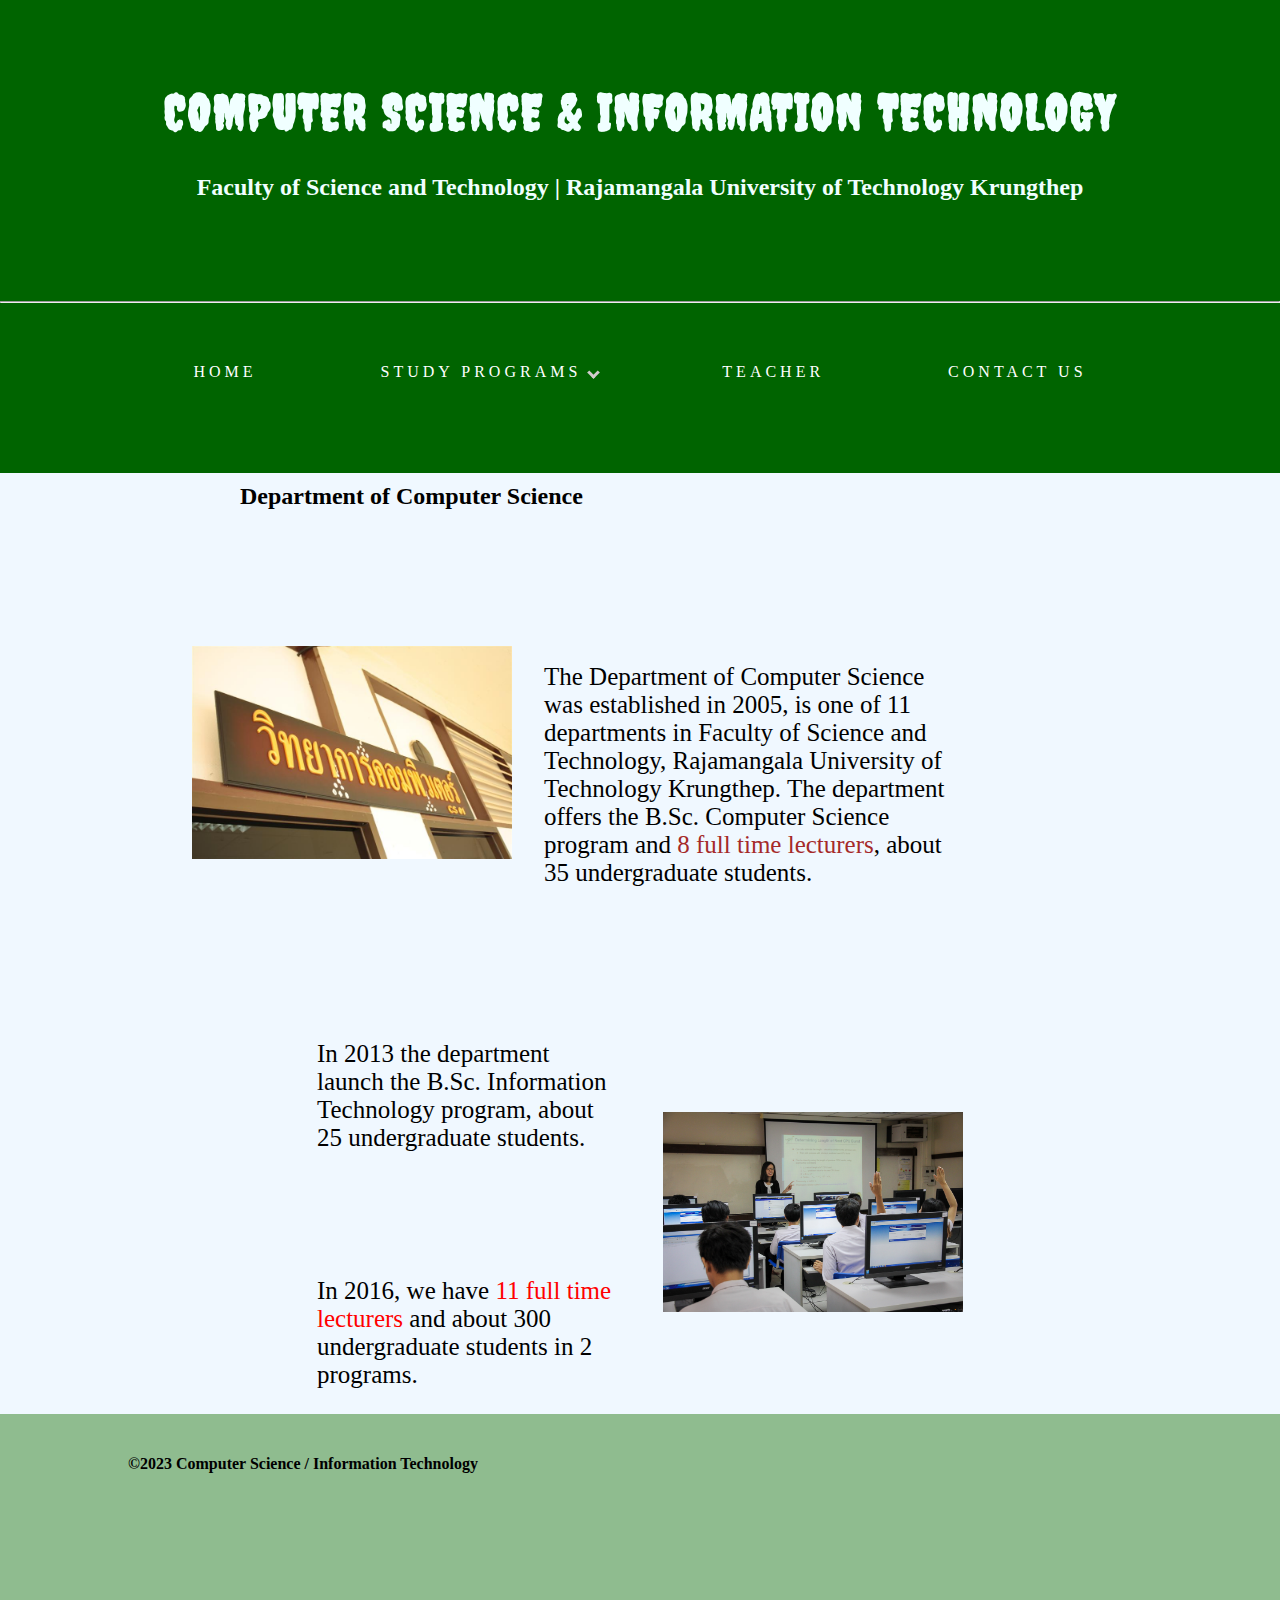
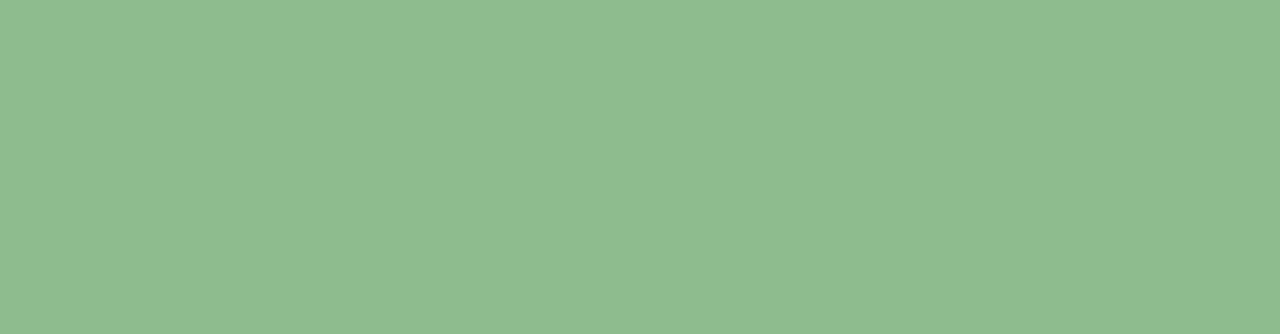
<file: Website project/index.html>
<!DOCTYPE html>
<html lang="en">
<head>
    <meta charset="UTF-8">
    <meta name="viewport" content="width=device-width, initial-scale=1.0">
    <link rel="stylesheet" href="styles.css">
    <title>My Website</title>

    <!-- Font -->
    <link rel="preconnect" href="https://fonts.googleapis.com">
    <link rel="preconnect" href="https://fonts.gstatic.com" crossorigin>
    <link href="https://fonts.googleapis.com/css2?family=Bungee+Spice&family=Creepster&display=swap" rel="stylesheet">
</head>
<body>
    <div id="mom">
   
    <section style="text-align: center; padding: 3em 0 4.5em 0; color: azure;" >
    <h1 style="font-family: 'Bungee Spice', cursive; font-family: 'Creepster', cursive; font-size: 50px; letter-spacing: 2px;">
        COMPUTER SCIENCE & INFORMATION TECHNOLOGY
    </h1>
    <H2>Faculty of Science and Technology | Rajamangala University of Technology Krungthep</H2>
    </section>
    <hr>
    <nav>
        <ul>
            <li> <a class="active" href="./index.html">HOME</a></li>
            <li> 
                <a>STUDY PROGRAMS <i class="arrow down"></i></a>
                <ul class="dropdown">
                    <li  style="color: aliceblue;"><a href="./cs64.html">COMPUTER SCIENCE</a></li>
                    <li  style="color: aliceblue;"><a href="./it.html">INFORMATION TEACHNOLOGY</a></li>
                </ul>
            </li>
            <li> <a href="./teacher.html">TEACHER</a></li>
            <li> <a href="./contact.html">CONTACT US</a></li>
        </ul>
    </nav>
    </hr>
        <div class ="sub">
            <section>
                <h3>Department of Computer Science</h3>
                <div> <img id="pic1" src="img/pic1.jpg"> </div>
                <div id="text">
                    <br>
                    The Department of Computer Science was established in 2005, 
                    is one of 11 departments in Faculty of Science and Technology,
                     Rajamangala University of Technology Krungthep. The department offers the B.Sc. 
                     Computer Science program and <span style="color: brown;">8 full time lecturers</span>, about 35 undergraduate students.
                    </div>
                <div id="text">
                    <img id="pic2" src="img/cs1.jpg">
                    <br>
                    In 2013 the department launch the B.Sc. Information Technology program, about 25 undergraduate students.
                </div>
                <div id="text">
                    In 2016, we have <span style="color: red;">11 full time lecturers</span> and about 300 undergraduate students in 2 programs.
                </div>
            </section>
           
        </div>
    </div>
    <footer>
        <section>
            <h4 style="padding-left: 10%;">©2023 Computer Science / Information Technology</h4>
        </section>
    </footer>
</body>
</html>
</file>
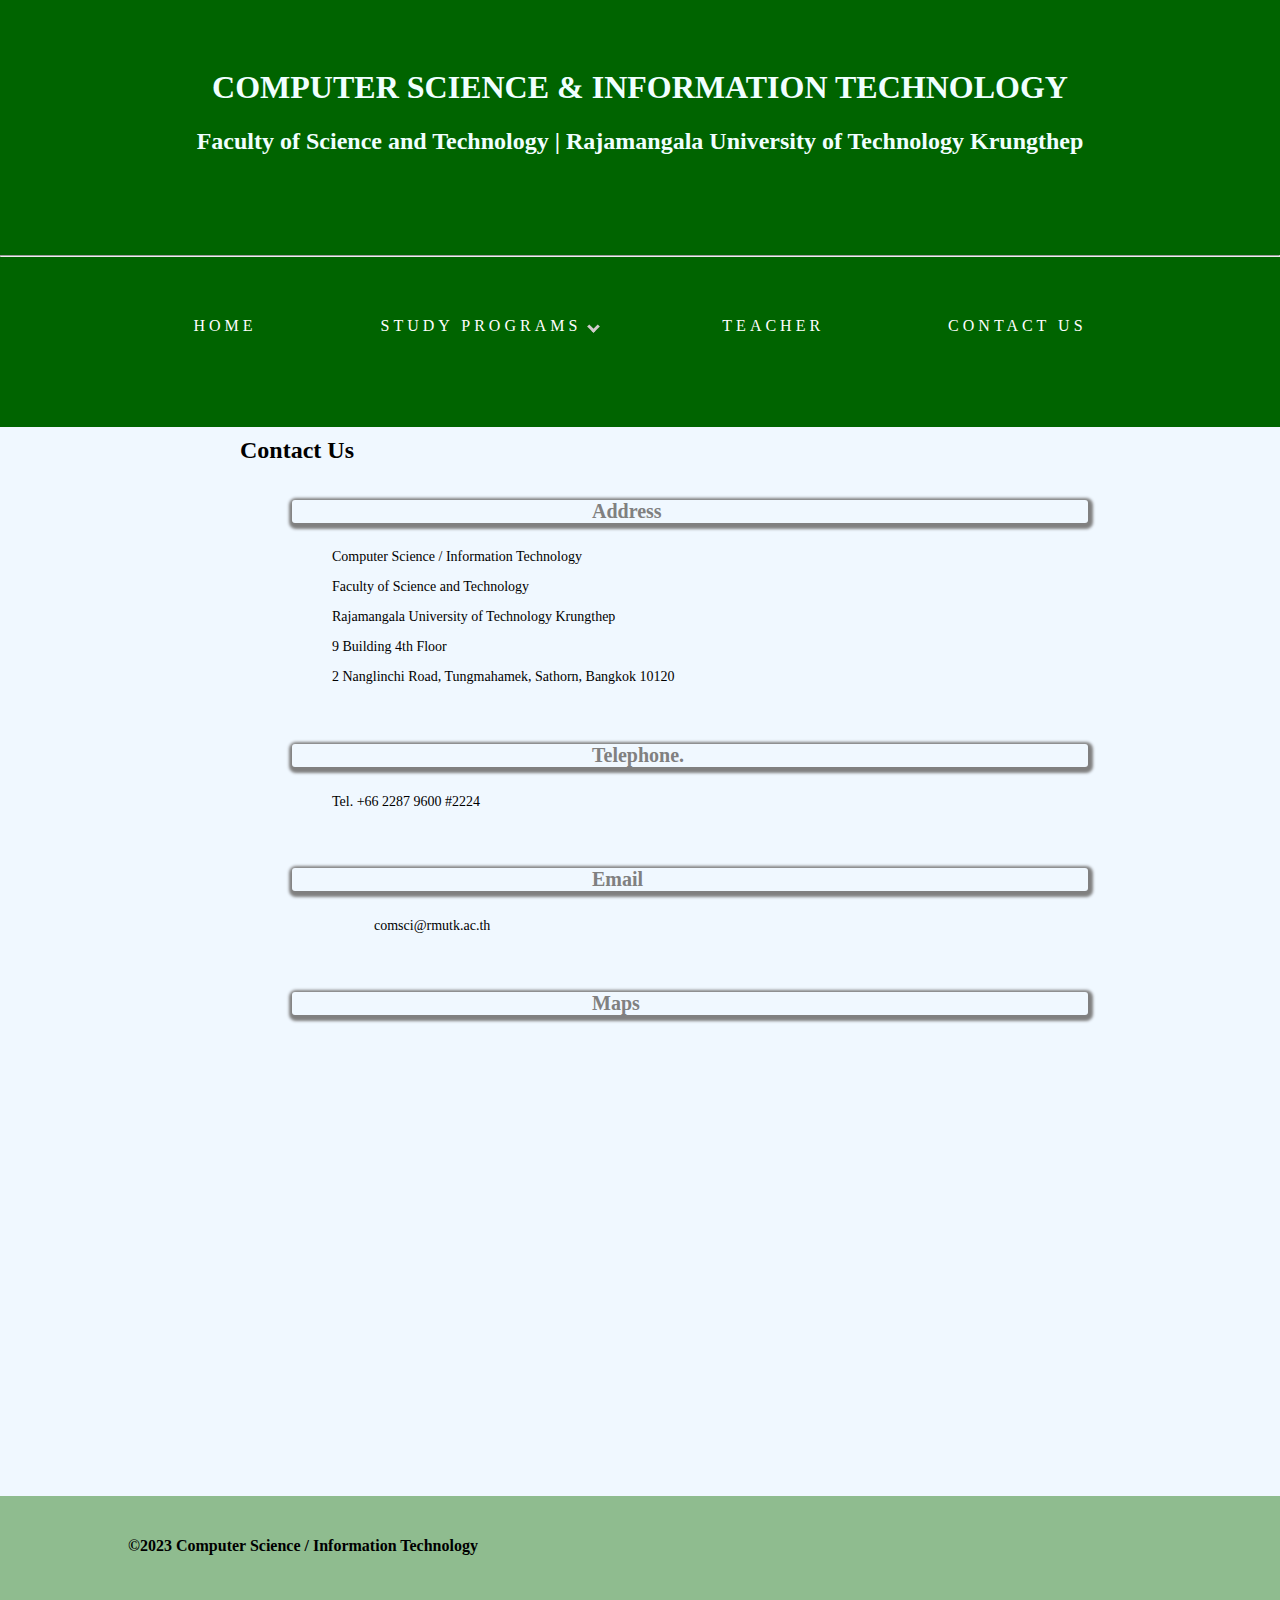
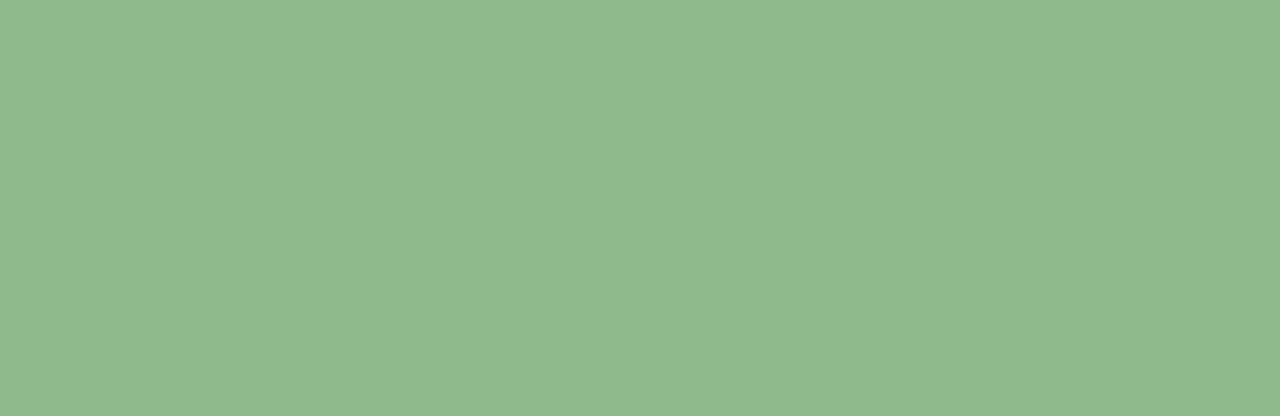
<file: Website project/contact.html>
<!DOCTYPE html>
<html lang="en">
<head>
    <meta charset="UTF-8">
    <meta name="viewport" content="width=device-width, initial-scale=1.0">
    <link rel="stylesheet" href="styles.css">
    <title>My Website</title>
</head>
<body>
    <div style="background-color: darkgreen;">
   
    <section style="text-align: center; padding: 3em 0 4.5em 0; color: azure;" >
    <h1>
        COMPUTER SCIENCE & INFORMATION TECHNOLOGY
    </h1>
    <H2>Faculty of Science and Technology | Rajamangala University of Technology Krungthep</H2>
    </section>
    <hr>
    <nav>
        <ul>
            <li> <a href="./index.html">HOME</a></li>
            <li> 
                <a>STUDY PROGRAMS <i class="arrow down"></i></a>
                <ul class="dropdown">
                    <li  style="color: aliceblue;"><a href="./cs.html">COMPUTER SCIENCE</a></li>
                    <li style="color: aliceblue;"><a href="./it.html">INFORMATION TEACHNOLOGY</a></li>
                </ul>
            </li>
            <li> <a href="./teacher.html">TEACHER</a></li>
            <li> <a href="./contact.html">CONTACT US</a></li>
        </ul>
    </nav>
    <div class="sub">
        <section>
            <h3>Contact Us</h3>
            <h4 class="season">Address</h4>
            <div class="con">
            <p>Computer Science / Information Technology</p>
            <p>Faculty of Science and Technology</p>
            <p>Rajamangala University of Technology Krungthep</p>
            <p>9 Building 4th Floor</p>
            <p>2 Nanglinchi Road, Tungmahamek, Sathorn, Bangkok 10120</p>
        </div>
        <br>
            <h4  class="season">Telephone.</h4>
            <div class="con">
                <p>Tel. +66 2287 9600 #2224</p>
            </div>
        <br>
            <h4   class="season">Email</h4>
            <div class="con">
                <p style="padding-left: 3em;">comsci@rmutk.ac.th</p>
            </div>
        <br>
        <h4  class="season">Maps</h4>
            <div class="Maps">
                <iframe id="fix" src="https://www.google.com/maps/embed?pb=!1m18!1m12!1m3!1d3876.1190396920506!2d100.533807038094!3d13.711239391577044!2m3!1f0!2f0!3f0!3m2!1i1024!2i768!4f13.1!3m3!1m2!1s0x30e29f41cb4cbb7f%3A0x6ff6635d96282815!2z4LiE4LiT4Liw4Lin4Li04LiX4Lii4Liy4Lio4Liy4Liq4LiV4Lij4LmM4LmB4Lil4Liw4LmA4LiX4LiE4LmC4LiZ4LmC4Lil4Lii4Li1IOC4oeC4l-C4oy7guIHguKPguLjguIfguYDguJfguJ4!5e0!3m2!1sth!2sth!4v1690890525245!5m2!1sth!2sth" width="600" height="450" style="border:0;" allowfullscreen="" loading="lazy" referrerpolicy="no-referrer-when-downgrade"></iframe>
            </div>
            

        </section>

    </div>


    
    <footer>
        <section>
            <h4 style="padding-left: 10%;">©2023 Computer Science / Information Technology</h4>
        </section>
    </footer>
</body>
</html>
</file>
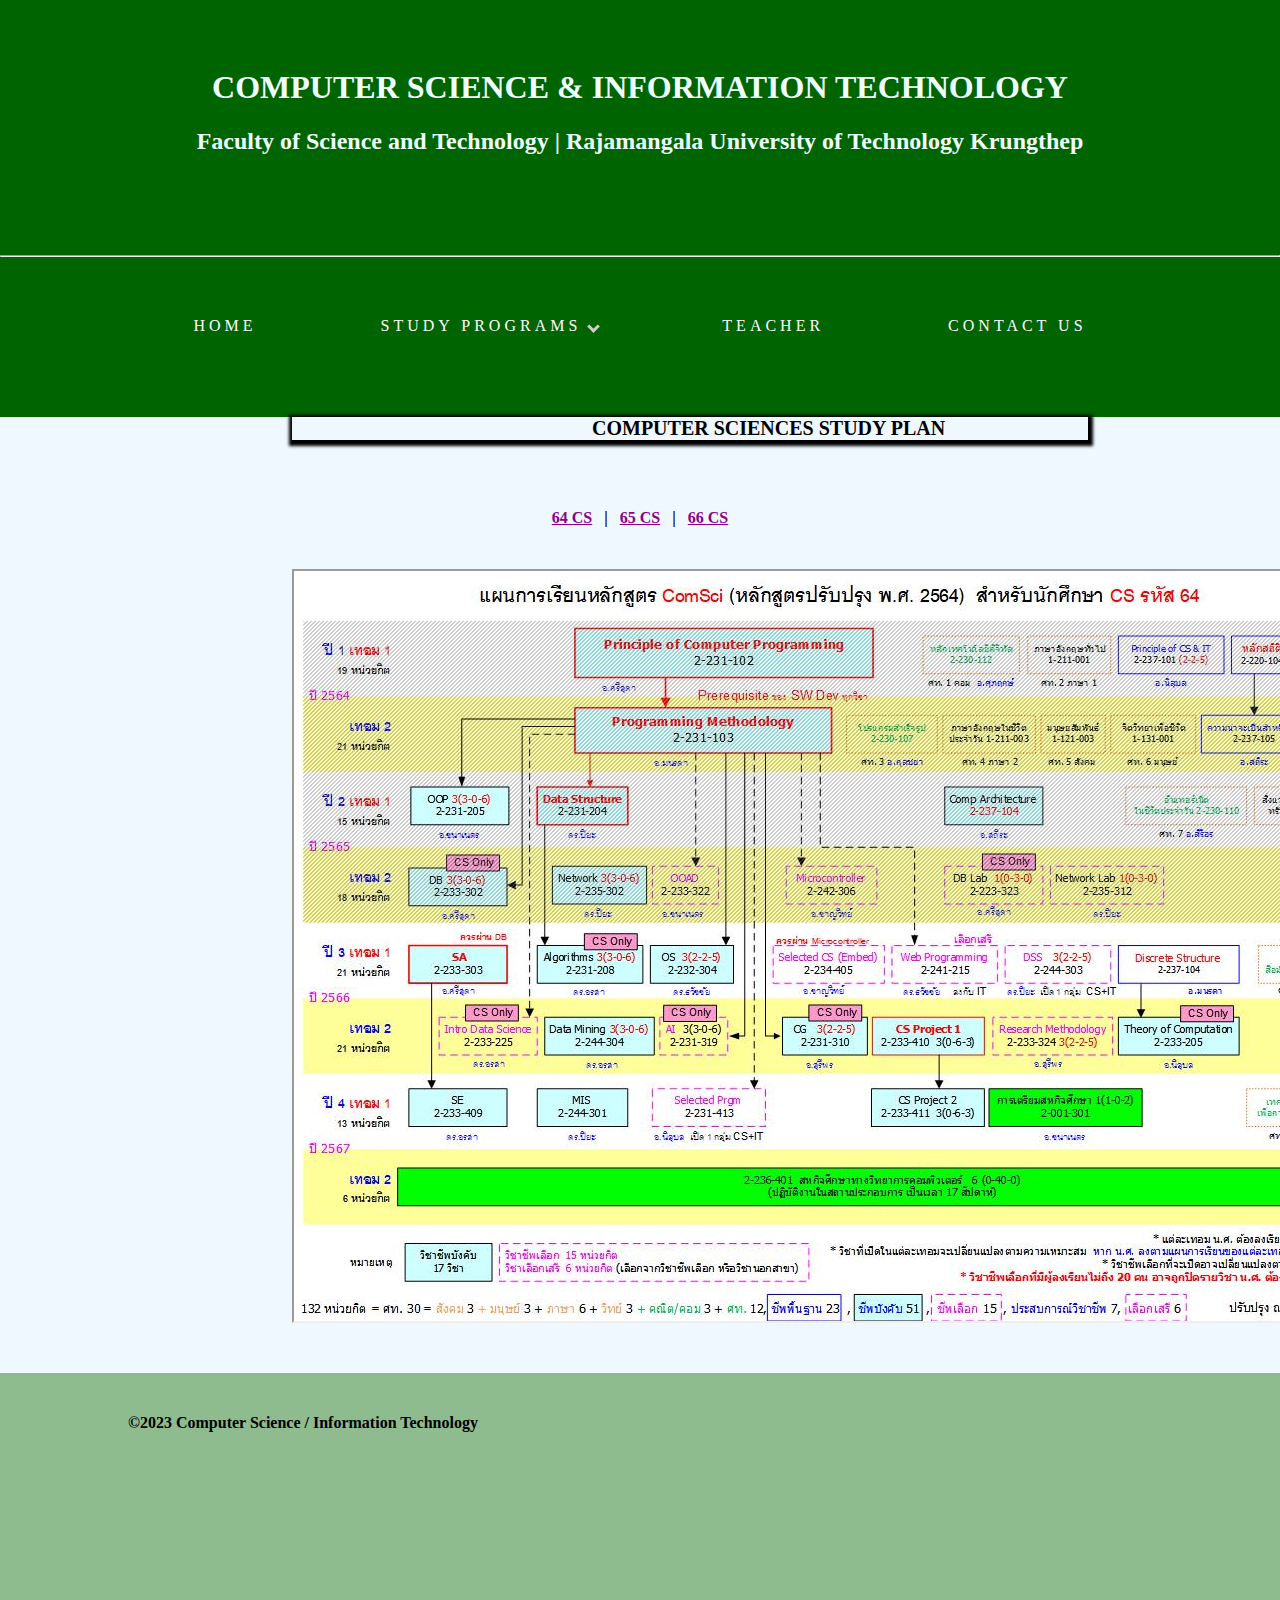
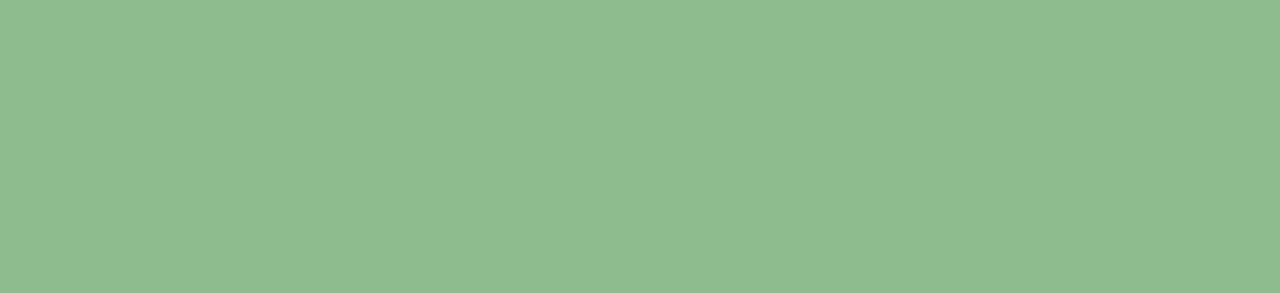
<file: Website project/cs.html>
<!DOCTYPE html>
<html lang="en">
<head>
    <meta charset="UTF-8">
    <meta name="viewport" content="width=device-width, initial-scale=1.0">
    <link rel="stylesheet" href="styles.css">
    <title>My Website</title>
</head>
<body>
    <div style="background-color: darkgreen;">
   
    <section style="text-align: center; padding: 3em 0 4.5em 0; color: azure;" >
    <h1>
        COMPUTER SCIENCE & INFORMATION TECHNOLOGY
    </h1>
    <H2>Faculty of Science and Technology | Rajamangala University of Technology Krungthep</H2>
    </section>
    <hr>
    <nav>
        <ul>
            <li> <a href="./index.html">HOME</a></li>
            <li> 
                <a>STUDY PROGRAMS <i class="arrow down"></i></a>
                <ul class="dropdown">
                    <li  style="color: aliceblue;"><a href="./cs.html">COMPUTER SCIENCE</a></li>
                    <li style="color: aliceblue;"><a href="./it.html">INFORMATION TEACHNOLOGY</a></li>
                </ul>
            </li>
            <li> <a href="./teacher.html">TEACHER</a></li>
            <li> <a href="./contact.html">CONTACT US</a></li>
        </ul>
    </nav>
        <div class="sub">
            <section>
                <h4 id="first">COMPUTER SCIENCES STUDY PLAN</h4>
                <br>
                <ul class="code">
                  <li>  <a style="color: darkmagenta;" href="./cs64.html">64 CS</a></li>
                  |
                  <li>  <a style="color: darkmagenta;" href="./cs65.html" >65 CS</a></li>
                  |
                  <li>  <a style="color: darkmagenta;" href="./cs66.html">66 CS</a></li>
                </ul>
                <br>
                    <iframe id="sf" src="./img/studyplan_id64_CS.jpg" width="1100" height="750"></iframe>

                </div>



            </section>
        </div>


    
    <footer>
        <section>
            <h4 style="padding-left: 10%;">©2023 Computer Science / Information Technology</h4>
        </section>
    </footer>
</body>
</html>
</file>
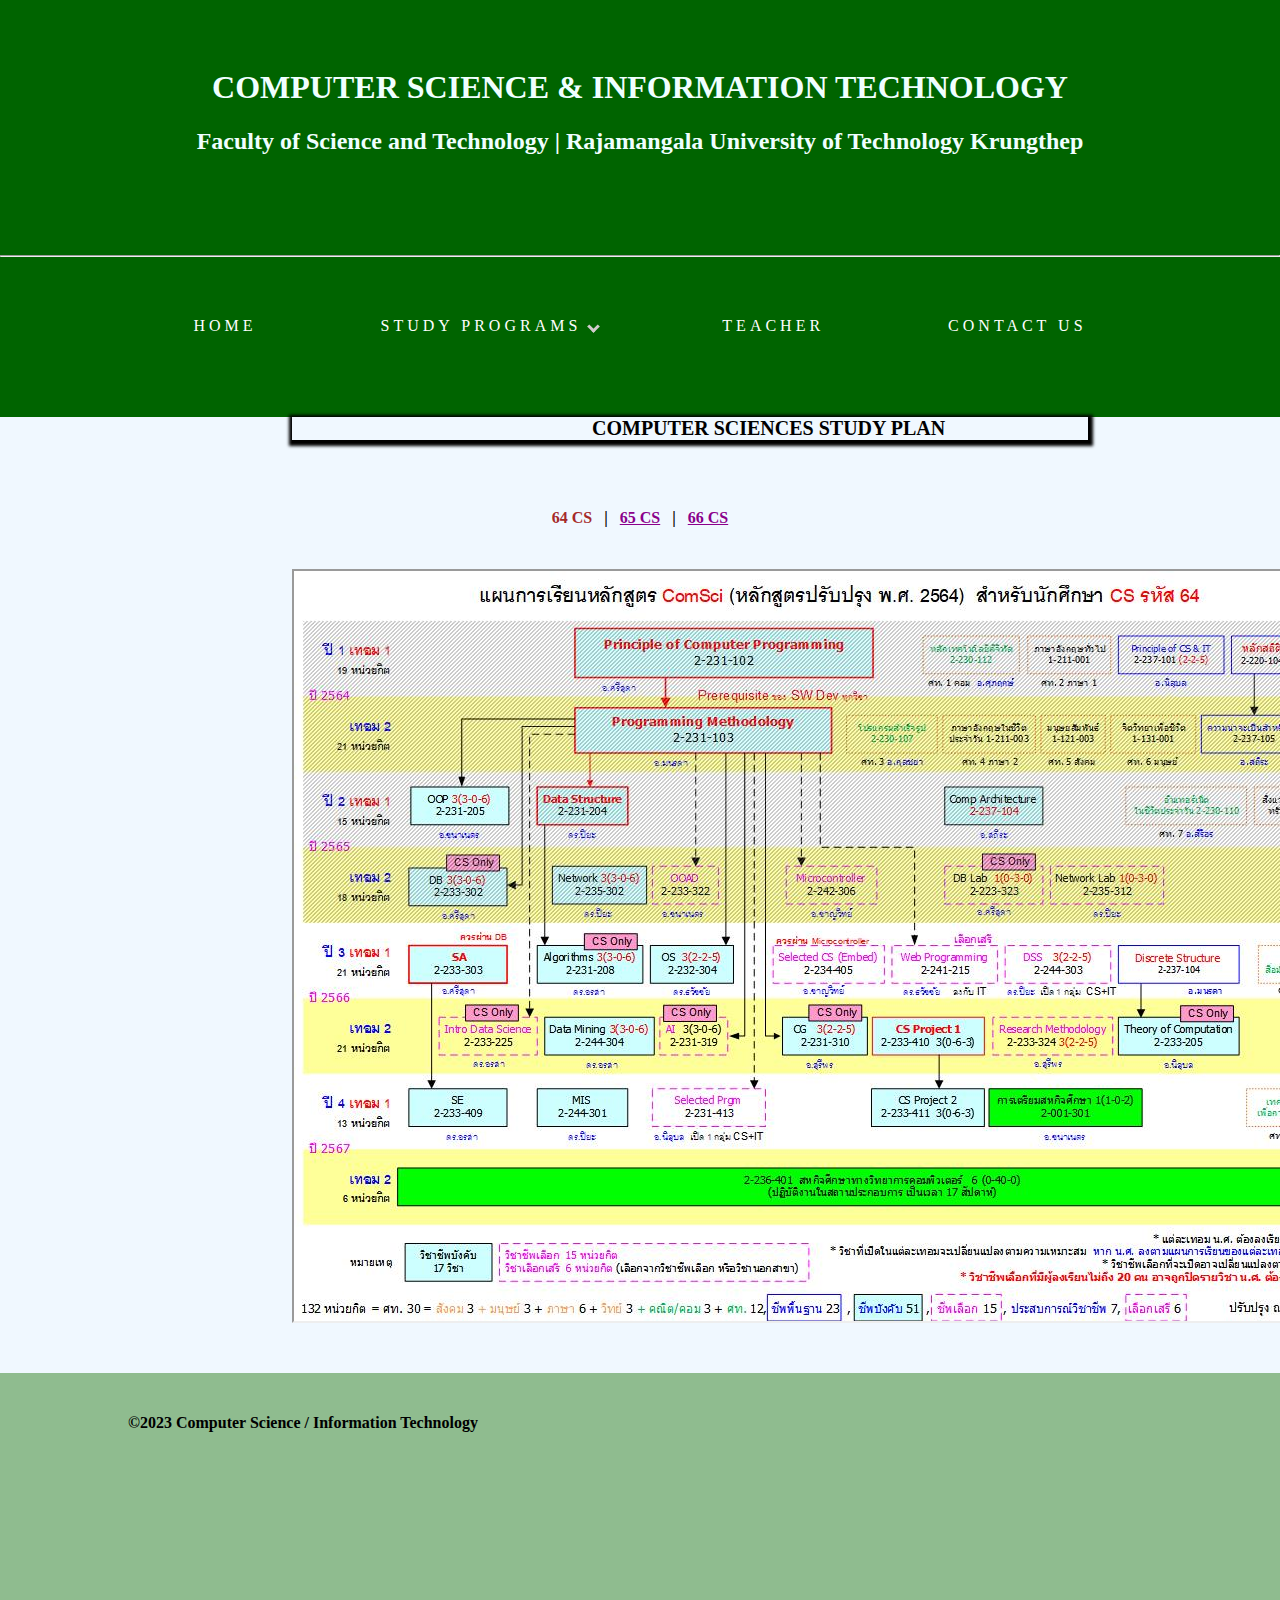
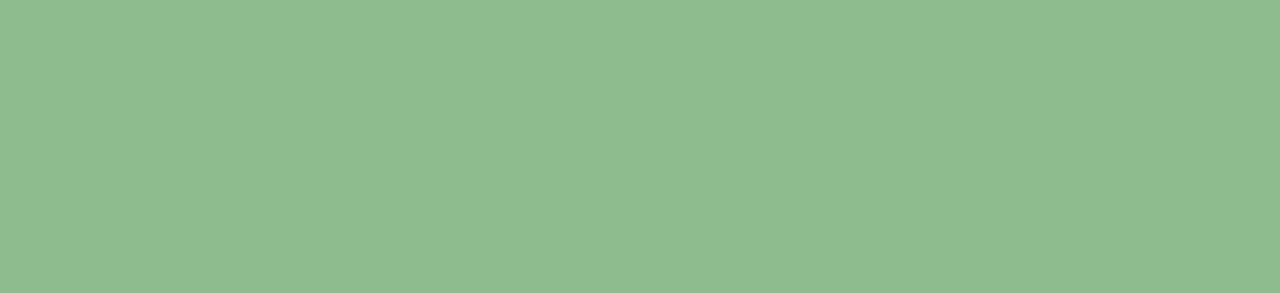
<file: Website project/cs64.html>
<!DOCTYPE html>
<html lang="en">
<head>
    <meta charset="UTF-8">
    <meta name="viewport" content="width=device-width, initial-scale=1.0">
    <link rel="stylesheet" href="styles.css">
    <title>My Website</title>
</head>
<body>
    <div style="background-color: darkgreen;">
   
    <section style="text-align: center; padding: 3em 0 4.5em 0; color: azure;" >
    <h1>
        COMPUTER SCIENCE & INFORMATION TECHNOLOGY
    </h1>
    <H2>Faculty of Science and Technology | Rajamangala University of Technology Krungthep</H2>
    </section>
    <hr>
    <nav>
        <ul>
            <li> <a href="./index.html">HOME</a></li>
            <li> 
                <a>STUDY PROGRAMS <i class="arrow down"></i></a>
                <ul class="dropdown">
                    <li  style="color: aliceblue;"><a href="./cs.html">COMPUTER SCIENCE</a></li>
                    <li style="color: aliceblue;"><a href="./it.html">INFORMATION TEACHNOLOGY</a></li>
                </ul>
            </li>
            <li> <a href="./teacher.html">TEACHER</a></li>
            <li> <a href="./contact.html">CONTACT US</a></li>
        </ul>
    </nav>
        <div class="sub">
            <section>
                <h4 id="first">COMPUTER SCIENCES STUDY PLAN</h4>
                <br>
                <ul class="code">
                  <li>  <a style=" text-decoration: none; color: brown;" href="./cs64.html">64 CS</a></li>
                  |
                  <li>  <a style="color: darkmagenta;" href="./cs65.html" >65 CS</a></li>
                  |
                  <li>  <a style="color: darkmagenta;" href="./cs66.html" >66 CS</a></li>
                </ul>
                <br>
                    <iframe id="sf" src="./img/studyplan_id64_CS.jpg" width="1100" height="750"></iframe>
                </div>



            </section>
        </div>


    
    <footer>
        <section>
            <h4 style="padding-left: 10%;">©2023 Computer Science / Information Technology</h4>
        </section>
    </footer>
</body>
</html>
</file>
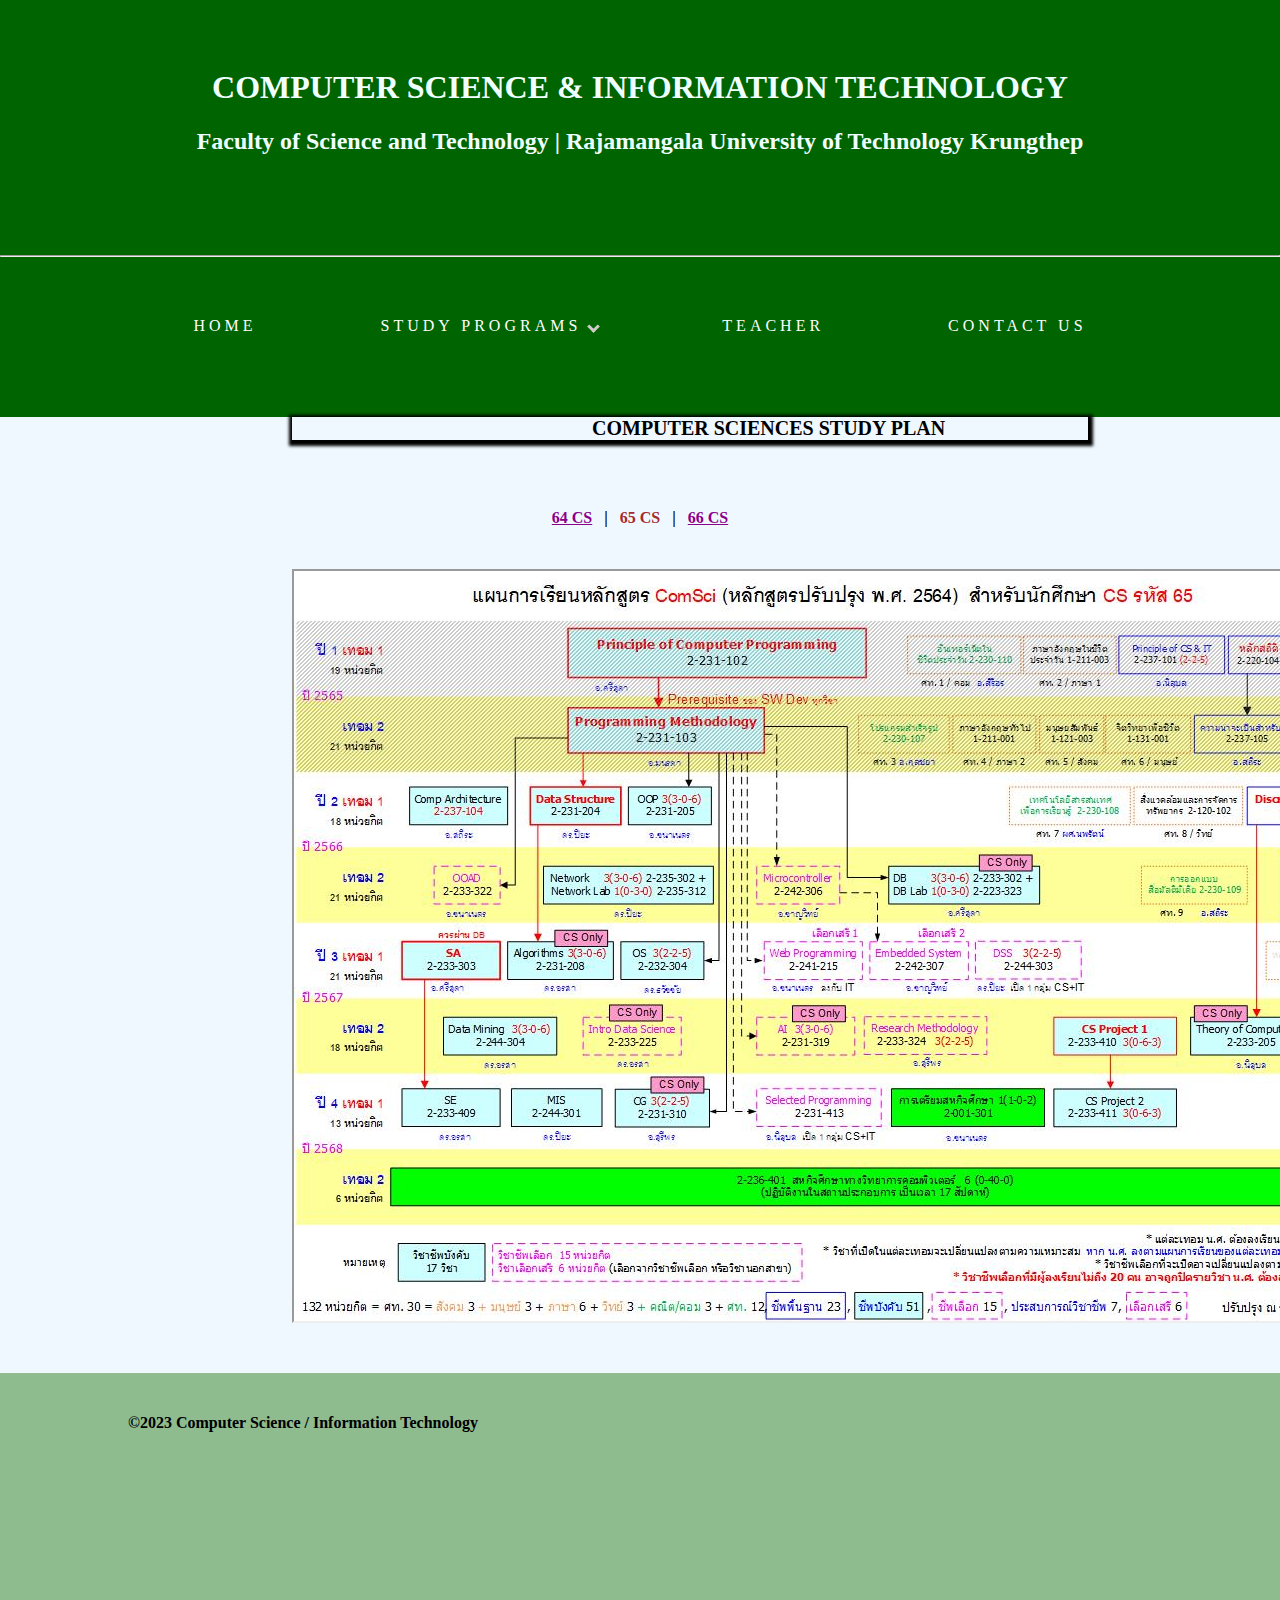
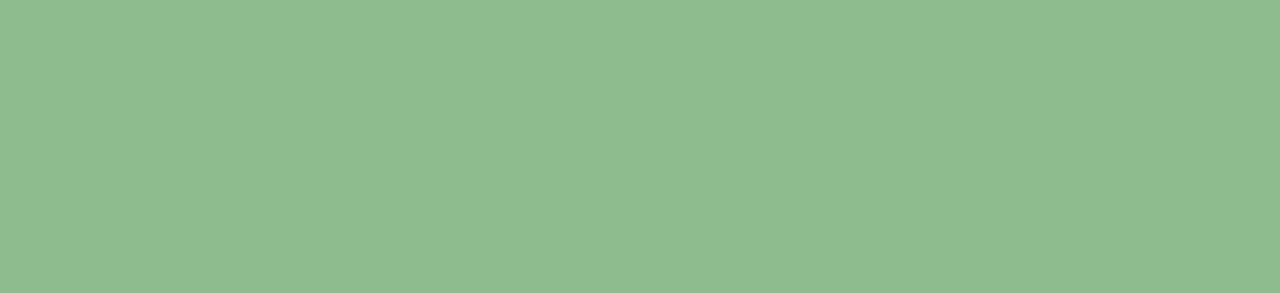
<file: Website project/cs65.html>
<!DOCTYPE html>
<html lang="en">
<head>
    <meta charset="UTF-8">
    <meta name="viewport" content="width=device-width, initial-scale=1.0">
    <link rel="stylesheet" href="styles.css">
    <title>My Website</title>
</head>
<body>
    <div style="background-color: darkgreen;">
   
    <section style="text-align: center; padding: 3em 0 4.5em 0; color: azure;" >
    <h1>
        COMPUTER SCIENCE & INFORMATION TECHNOLOGY
    </h1>
    <H2>Faculty of Science and Technology | Rajamangala University of Technology Krungthep</H2>
    </section>
    <hr>
    <nav>
        <ul>
            <li> <a href="./index.html">HOME</a></li>
            <li> 
                <a>STUDY PROGRAMS <i class="arrow down"></i></a>
                <ul class="dropdown">
                    <li  style="color: aliceblue;"><a href="./cs.html">COMPUTER SCIENCE</a></li>
                    <li style="color: aliceblue;"><a href="./it.html">INFORMATION TEACHNOLOGY</a></li>
                </ul>
            </li>
            <li> <a href="./teacher.html">TEACHER</a></li>
            <li> <a href="./contact.html">CONTACT US</a></li>
        </ul>
    </nav>
        <div class="sub">
            <section>
                <h4 id="first">COMPUTER SCIENCES STUDY PLAN</h4>
                <br>
                <ul class="code">
                  <li>  <a style="color: darkmagenta;" href="./cs64.html">64 CS</a></li>
                  |
                  <li>  <a style=" text-decoration: none; color: brown;" href="./cs65.html" >65 CS</a></li>
                  |
                  <li>  <a style="color: darkmagenta;" href="./cs66.html" >66 CS</a></li>
                </ul>
                <br>
                
                    <iframe id="sf" src="./img/studyplan_id65_CS.jpg" width="1100" height="750"></iframe>

                </div>



            </section>
        </div>


    
    <footer>
        <section>
            <h4 style="padding-left: 10%;">©2023 Computer Science / Information Technology</h4>
        </section>
    </footer>
</body>
</html>
</file>
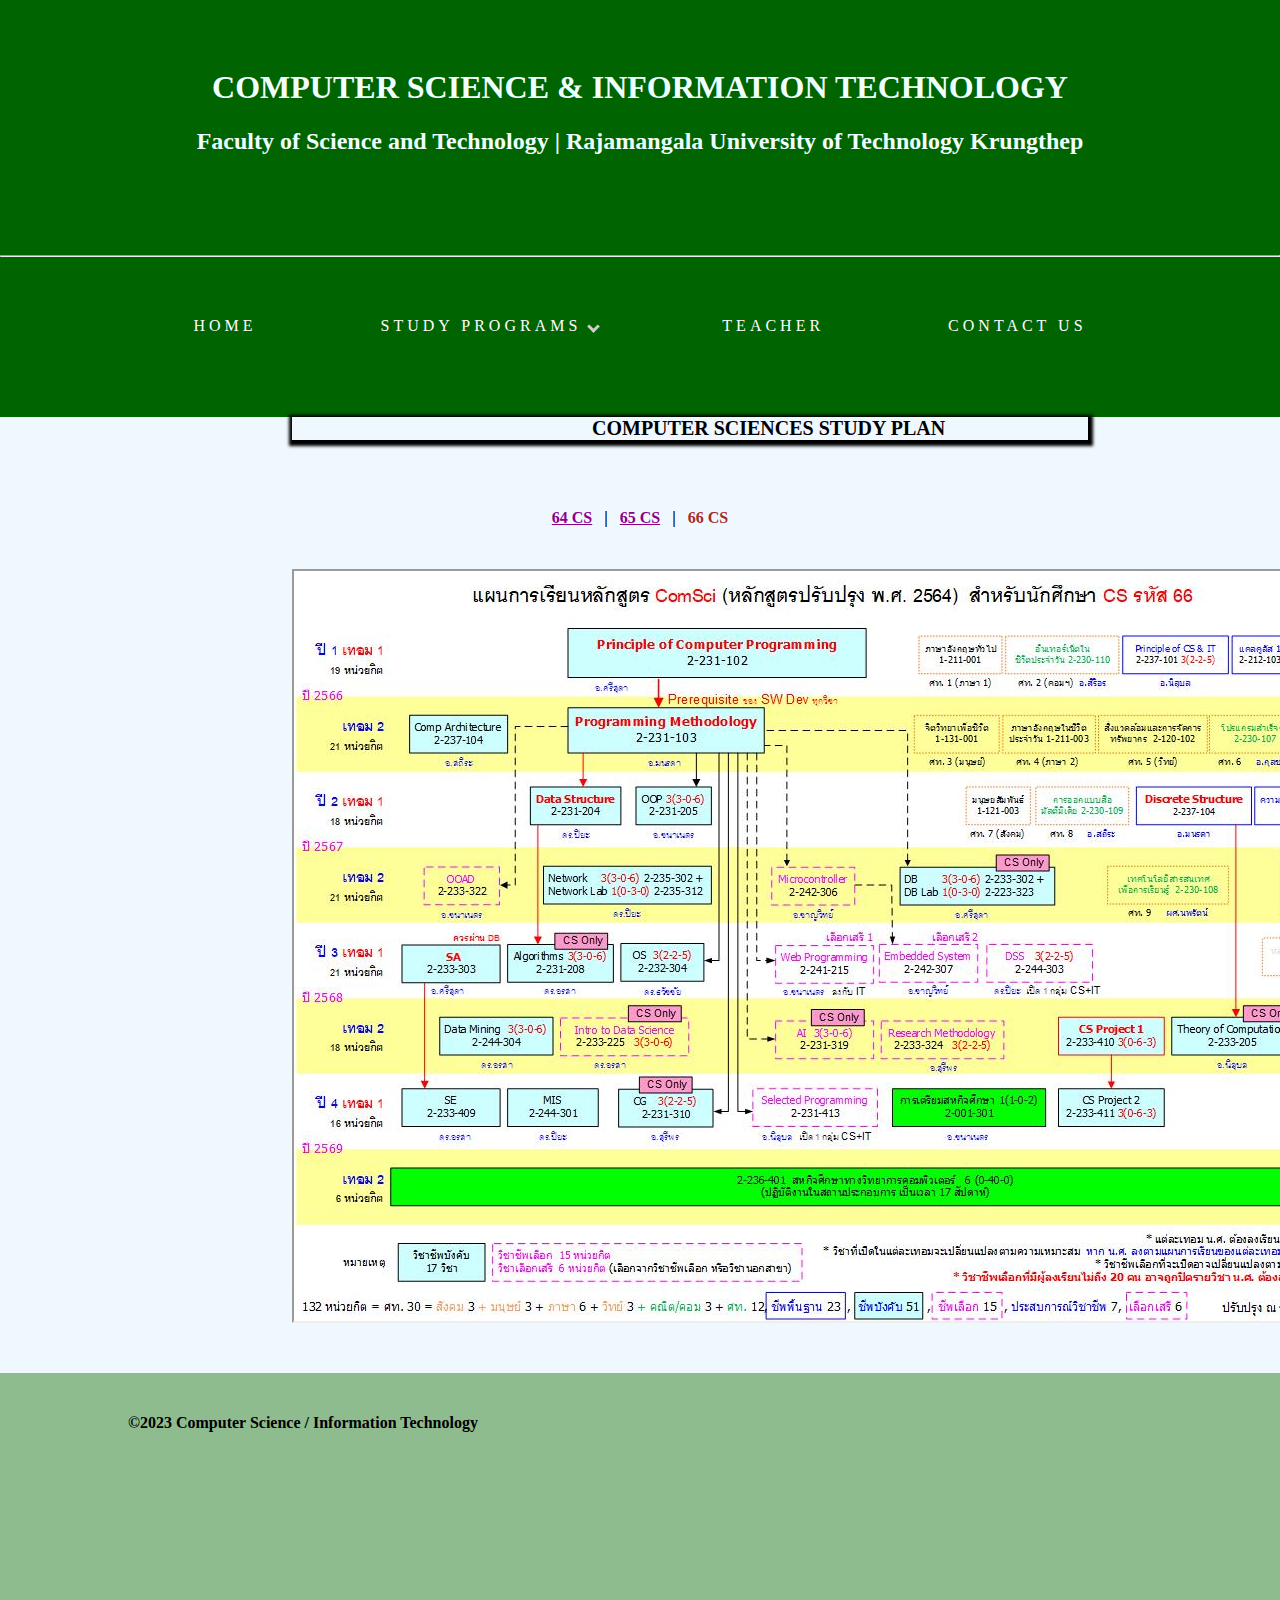
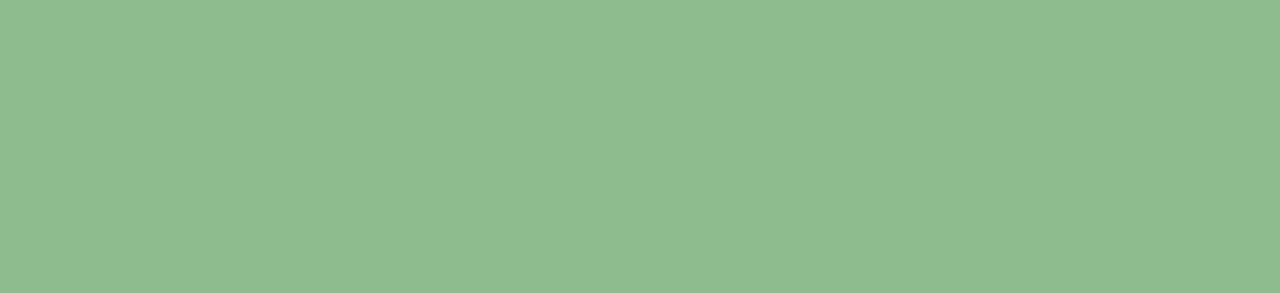
<file: Website project/cs66.html>
<!DOCTYPE html>
<html lang="en">
<head>
    <meta charset="UTF-8">
    <meta name="viewport" content="width=device-width, initial-scale=1.0">
    <link rel="stylesheet" href="styles.css">
    <title>My Website</title>
</head>
<body>
    <div style="background-color: darkgreen;">
   
    <section style="text-align: center; padding: 3em 0 4.5em 0; color: azure;" >
    <h1>
        COMPUTER SCIENCE & INFORMATION TECHNOLOGY
    </h1>
    <H2>Faculty of Science and Technology | Rajamangala University of Technology Krungthep</H2>
    </section>
    <hr>
    <nav>
        <ul>
            <li> <a href="./index.html">HOME</a></li>
            <li> 
                <a>STUDY PROGRAMS <i class="arrow down"></i></a>
                <ul class="dropdown">
                    <li  style="color: aliceblue;"><a href="./cs.html">COMPUTER SCIENCE</a></li>
                    <li style="color: aliceblue;"><a href="./it.html">INFORMATION TEACHNOLOGY</a></li>
                </ul>
            </li>
            <li> <a href="./teacher.html">TEACHER</a></li>
            <li> <a href="./contact.html">CONTACT US</a></li>
        </ul>
    </nav>
        <div class="sub">
            <section>
                <h4 id="first">COMPUTER SCIENCES STUDY PLAN</h4>
                <br>
                <ul class="code">
                  <li>  <a style="color: darkmagenta;" href="./cs64.html">64 CS</a></li>
                  |
                  <li>  <a style="color: darkmagenta;" href="./cs65.html" >65 CS</a></li>
                  |
                  <li>  <a style=" text-decoration: none; color: brown;" >66 CS</a></li>
                </ul>
                <br>
                <iframe id="sf" src="./img/studyplan_id66_CS.jpg" width="1100" height="750"></iframe>
                </div>



            </section>
        </div>


    
    <footer>
        <section>
            <h4 style="padding-left: 10%;">©2023 Computer Science / Information Technology</h4>
        </section>
    </footer>
</body>
</html>
</file>
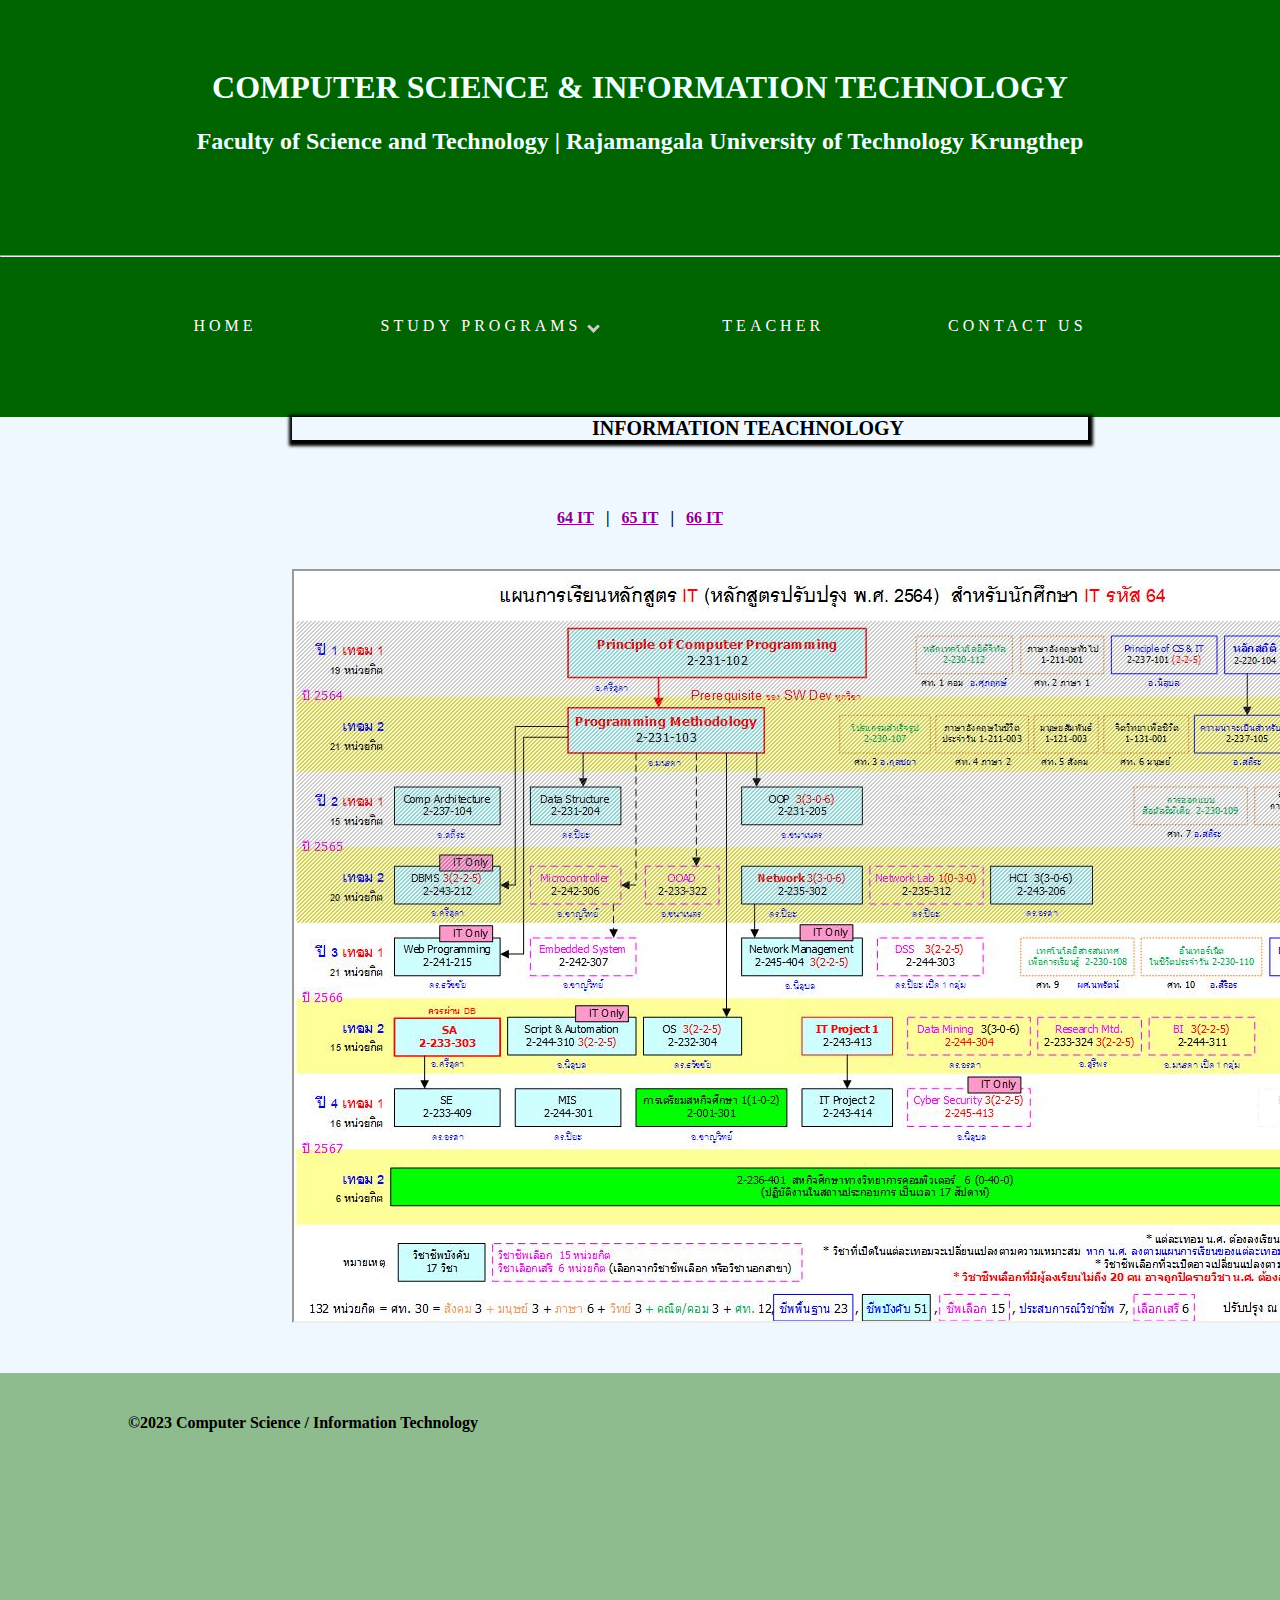
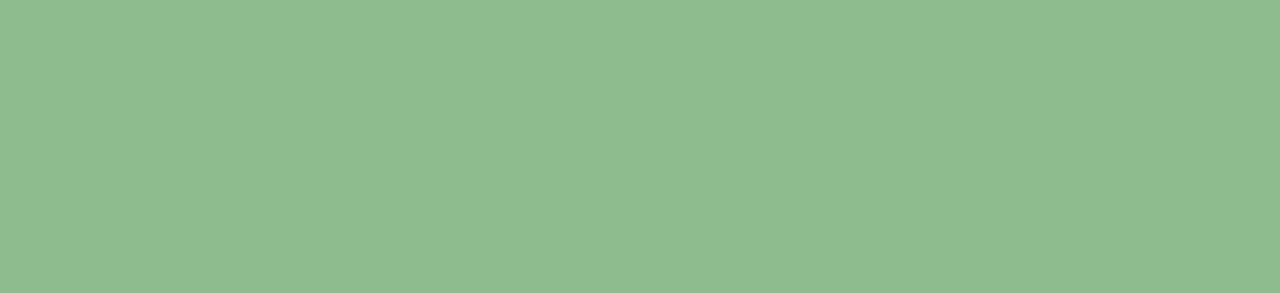
<file: Website project/it.html>
<!DOCTYPE html>
<html lang="en">
<head>
    <meta charset="UTF-8">
    <meta name="viewport" content="width=device-width, initial-scale=1.0">
    <link rel="stylesheet" href="styles.css">
    <title>My Website</title>
</head>
<body>
    <div style="background-color: darkgreen;">
   
    <section style="text-align: center; padding: 3em 0 4.5em 0; color: azure;" >
    <h1>
        COMPUTER SCIENCE & INFORMATION TECHNOLOGY
    </h1>
    <H2>Faculty of Science and Technology | Rajamangala University of Technology Krungthep</H2>
    </section>
    <hr>
    <nav>
        <ul>
            <li> <a href="./index.html">HOME</a></li>
            <li> 
                <a>STUDY PROGRAMS <i class="arrow down"></i></a>
                <ul class="dropdown">
                    <li  style="color: aliceblue;"><a href="./cs.html">COMPUTER SCIENCE</a></li>
                    <li style="color: aliceblue;"><a href="./it.html">INFORMATION TEACHNOLOGY</a></li>
                </ul>
            </li>
            <li> <a href="./teacher.html">TEACHER</a></li>
            <li> <a href="./contact.html">CONTACT US</a></li>
        </ul>
    </nav>
        <div class="sub">
            <section>
                <h4 id="first">INFORMATION TEACHNOLOGY</h4>
                <br>
                <ul class="code">
                  <li>  <a style="color: darkmagenta;" href="./it64.html">64 IT</a></li>
                  |
                  <li>  <a style="color: darkmagenta;" href="./it65.html" >65 IT</a></li>
                  |
                  <li>  <a style="color: darkmagenta;" href="./it66.html">66 IT</a></li>
                </ul>
                <br>

                    <iframe id="sf" src="./img/studyplan_id64_IT.jpg" width="1100" height="750"></iframe>

                </div>



            </section>
        </div>


    
    <footer>
        <section>
            <h4 style="padding-left: 10%;">©2023 Computer Science / Information Technology</h4>
        </section>
    </footer>
</body>
</html>
</file>
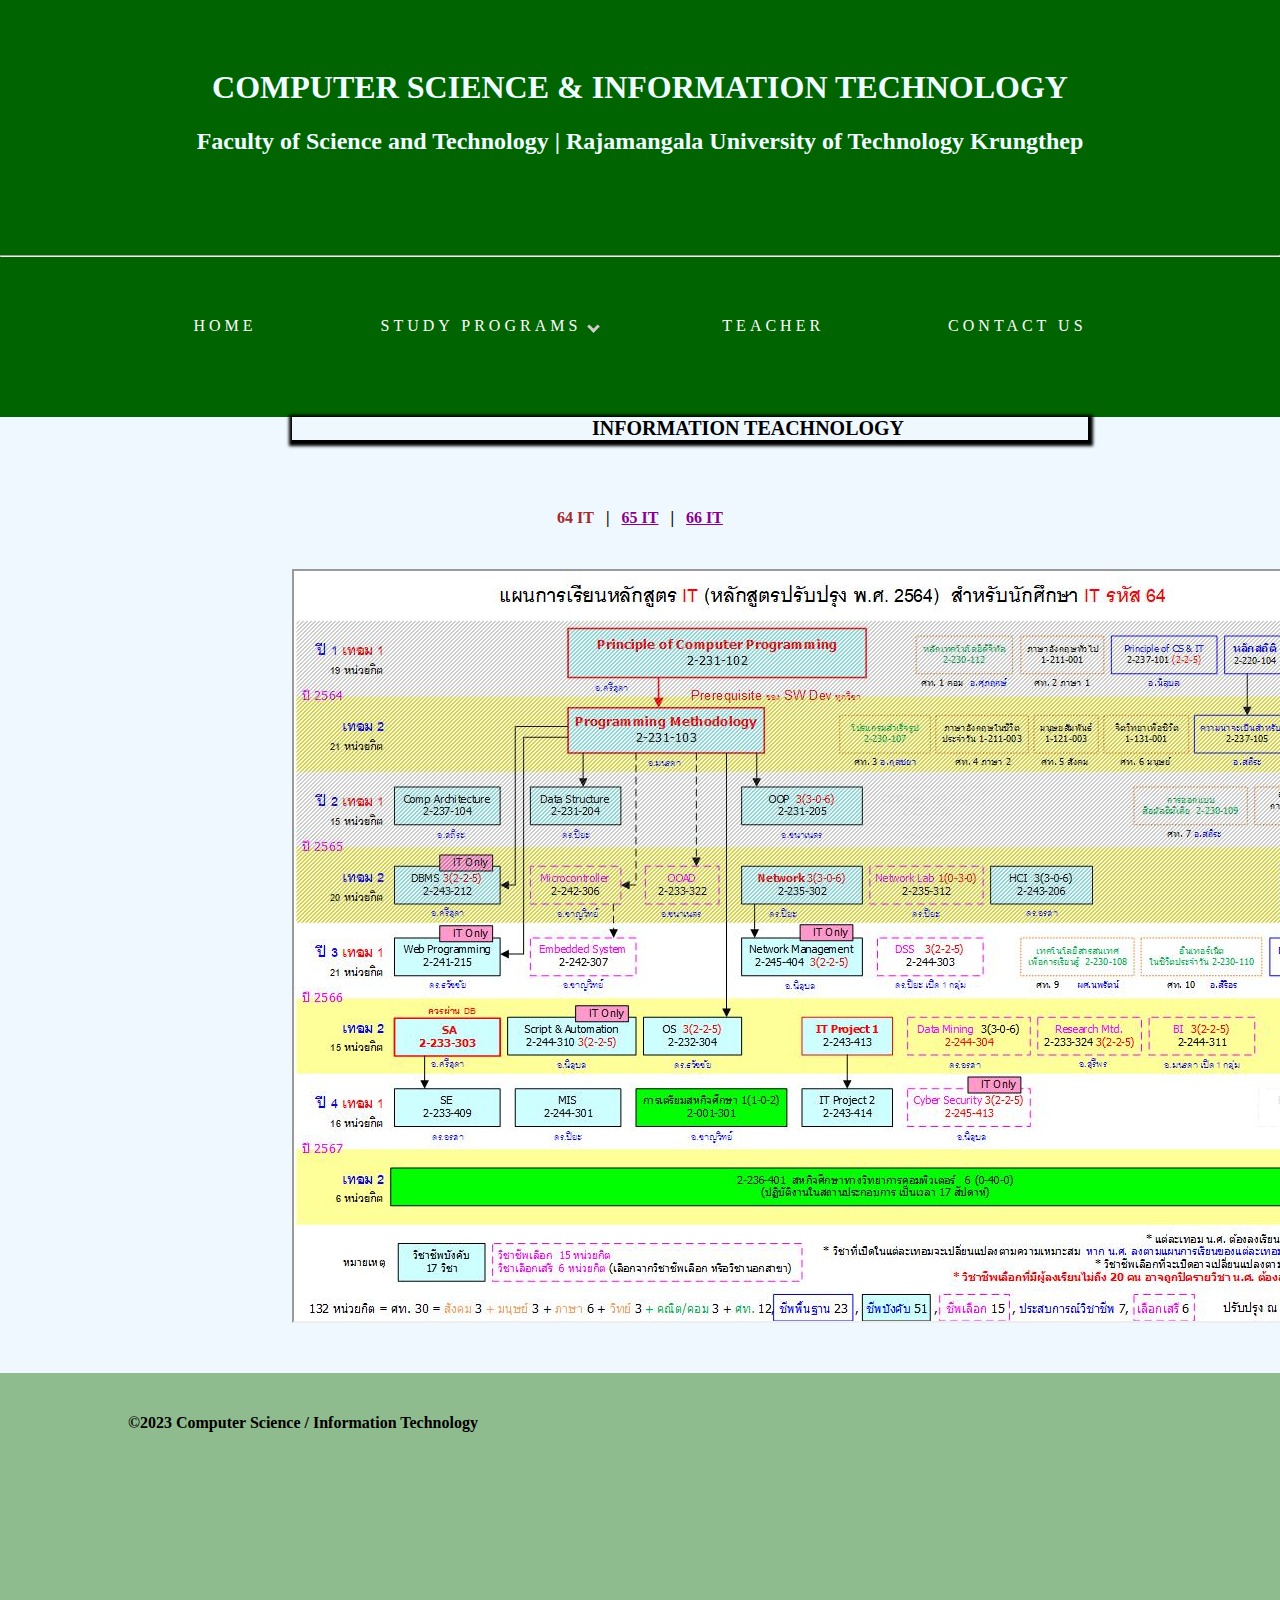
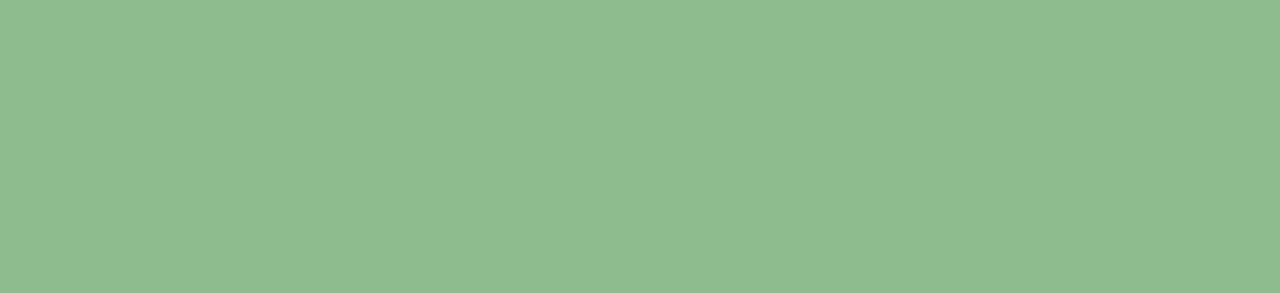
<file: Website project/it64.html>
<!DOCTYPE html>
<html lang="en">
<head>
    <meta charset="UTF-8">
    <meta name="viewport" content="width=device-width, initial-scale=1.0">
    <link rel="stylesheet" href="styles.css">
    <title>My Website</title>
</head>
<body>
    <div style="background-color: darkgreen;">
   
    <section style="text-align: center; padding: 3em 0 4.5em 0; color: azure;" >
    <h1>
        COMPUTER SCIENCE & INFORMATION TECHNOLOGY
    </h1>
    <H2>Faculty of Science and Technology | Rajamangala University of Technology Krungthep</H2>
    </section>
    <hr>
    <nav>
        <ul>
            <li> <a href="./index.html">HOME</a></li>
            <li> 
                <a>STUDY PROGRAMS <i class="arrow down"></i></a>
                <ul class="dropdown">
                    <li  style="color: aliceblue;"><a href="./cs.html">COMPUTER SCIENCE</a></li>
                    <li style="color: aliceblue;"><a href="./it.html">INFORMATION TEACHNOLOGY</a></li>
                </ul>
            </li>
            <li> <a href="./teacher.html">TEACHER</a></li>
            <li> <a href="./contact.html">CONTACT US</a></li>
        </ul>
    </nav>
        <div class="sub">
            <section>
                <h4 id="first">INFORMATION TEACHNOLOGY</h4>
                <br>
                <ul class="code">
                  <li>  <a style=" text-decoration: none; color: brown;" href="./it64.html">64 IT</a></li>
                  |
                  <li>  <a style="color: darkmagenta;" href="./it65.html" >65 IT</a></li>
                  |
                  <li>  <a style="color: darkmagenta;" href="./it66.html">66 IT</a></li>
                </ul>
                <br>
                    <iframe id="sf" src="./img/studyplan_id64_IT.jpg" width="1100" height="750"></iframe>
                </div>



            </section>
        </div>


    
    <footer>
        <section>
            <h4 style="padding-left: 10%;">©2023 Computer Science / Information Technology</h4>
        </section>
    </footer>
</body>
</html>
</file>
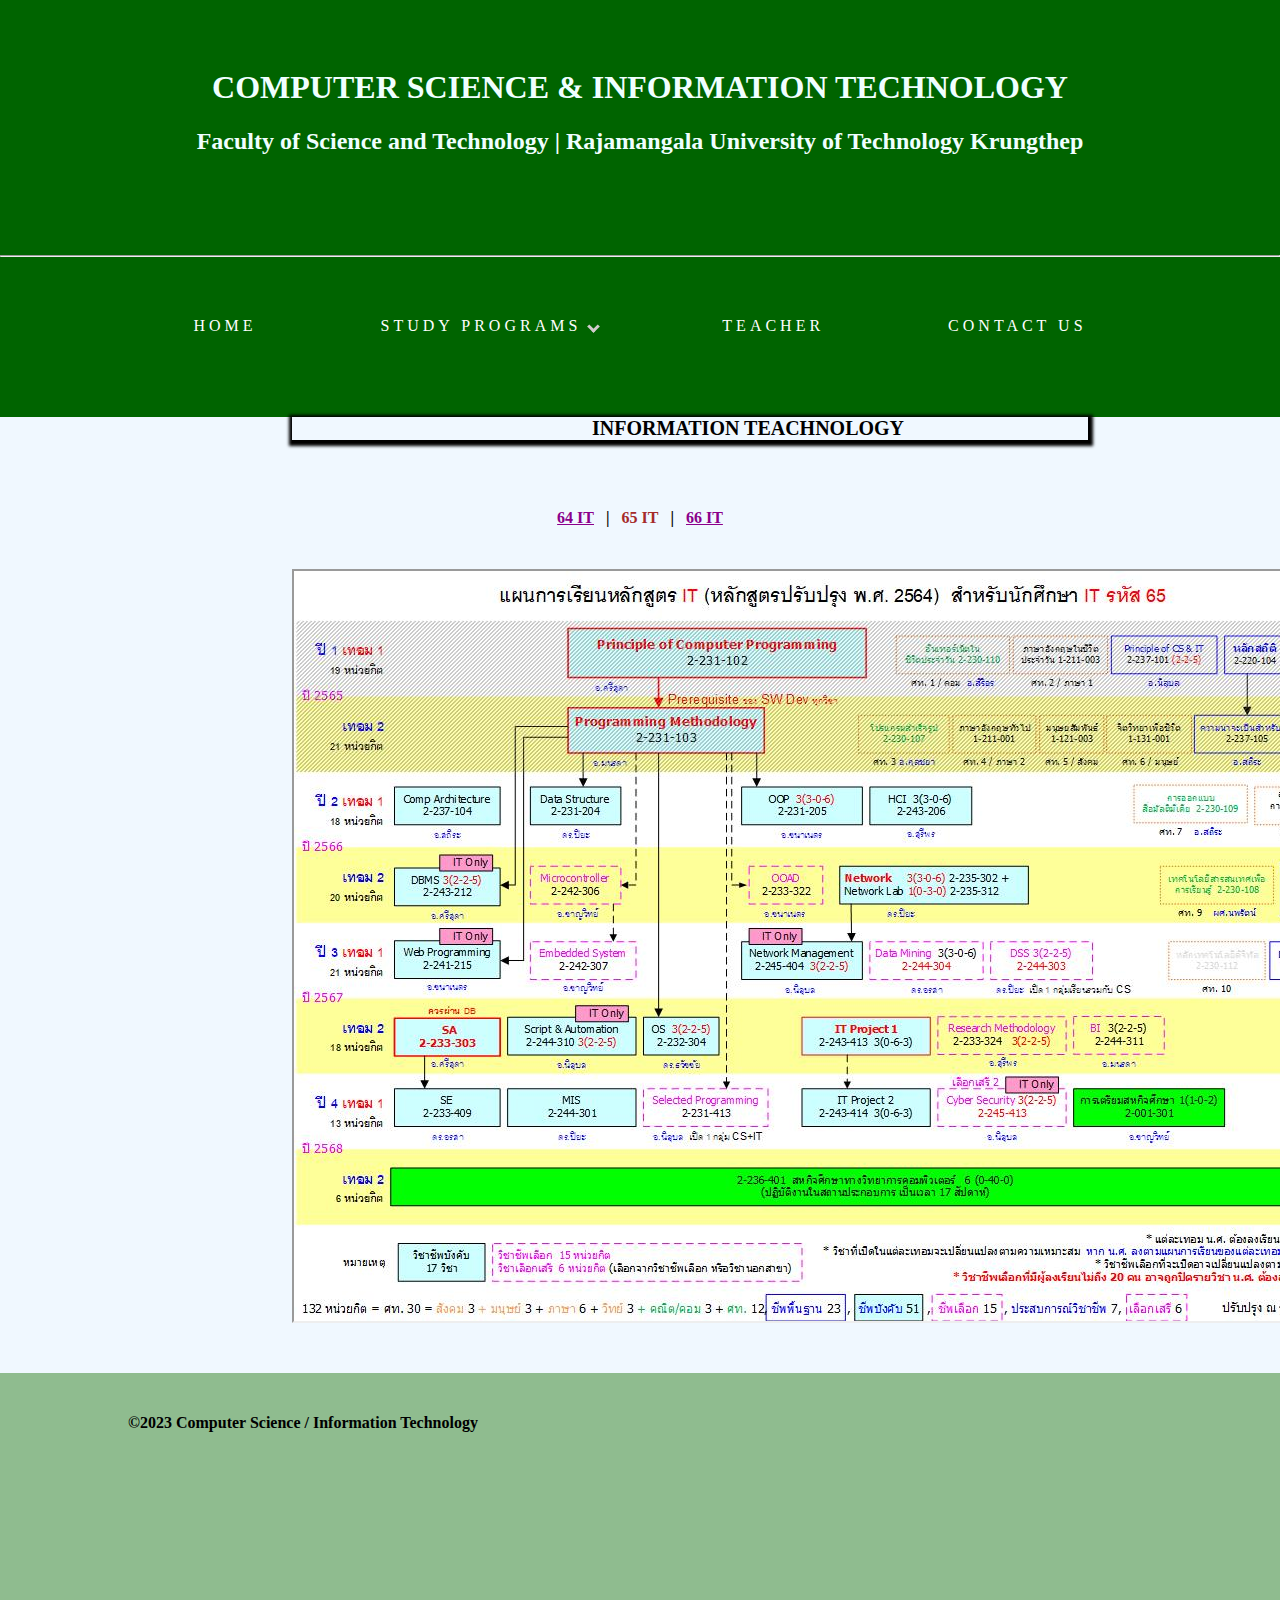
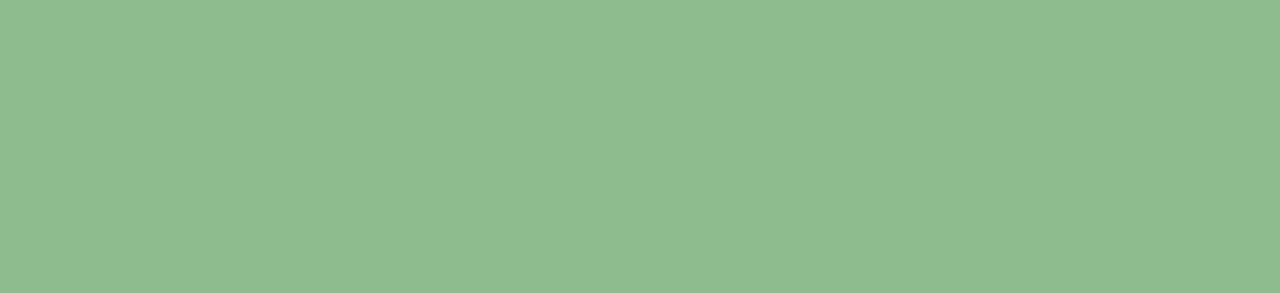
<file: Website project/it65.html>
<!DOCTYPE html>
<html lang="en">
<head>
    <meta charset="UTF-8">
    <meta name="viewport" content="width=device-width, initial-scale=1.0">
    <link rel="stylesheet" href="styles.css">
    <title>My Website</title>
</head>
<body>
    <div style="background-color: darkgreen;">
   
    <section style="text-align: center; padding: 3em 0 4.5em 0; color: azure;" >
    <h1>
        COMPUTER SCIENCE & INFORMATION TECHNOLOGY
    </h1>
    <H2>Faculty of Science and Technology | Rajamangala University of Technology Krungthep</H2>
    </section>
    <hr>
    <nav>
        <ul>
            <li> <a href="./index.html">HOME</a></li>
            <li> 
                <a>STUDY PROGRAMS <i class="arrow down"></i></a>
                <ul class="dropdown">
                    <li  style="color: aliceblue;"><a href="./cs.html">COMPUTER SCIENCE</a></li>
                    <li style="color: aliceblue;"><a href="./it.html">INFORMATION TEACHNOLOGY</a></li>
                </ul>
            </li>
            <li> <a href="./teacher.html">TEACHER</a></li>
            <li> <a href="./contact.html">CONTACT US</a></li>
        </ul>
    </nav>
        <div class="sub">
            <section>
                <h4 id="first">INFORMATION TEACHNOLOGY</h4>
                <br>
                <ul class="code">
                  <li>  <a style="color: darkmagenta;" href="./it64.html">64 IT</a></li>
                  |
                  <li>  <a style=" text-decoration: none; color: brown;" href="./it65.html" >65 IT</a></li>
                  |
                  <li>  <a style="color: darkmagenta;" href="./it66.html">66 IT</a></li>
                </ul>
                <br>

                 <iframe id="sf" src="./img/studyplan_id65_IT.jpg" width="1100" height="750"></iframe>

                </div>



            </section>
        </div>


    
    <footer>
        <section>
            <h4 style="padding-left: 10%;">©2023 Computer Science / Information Technology</h4>
        </section>
    </footer>
</body>
</html>
</file>
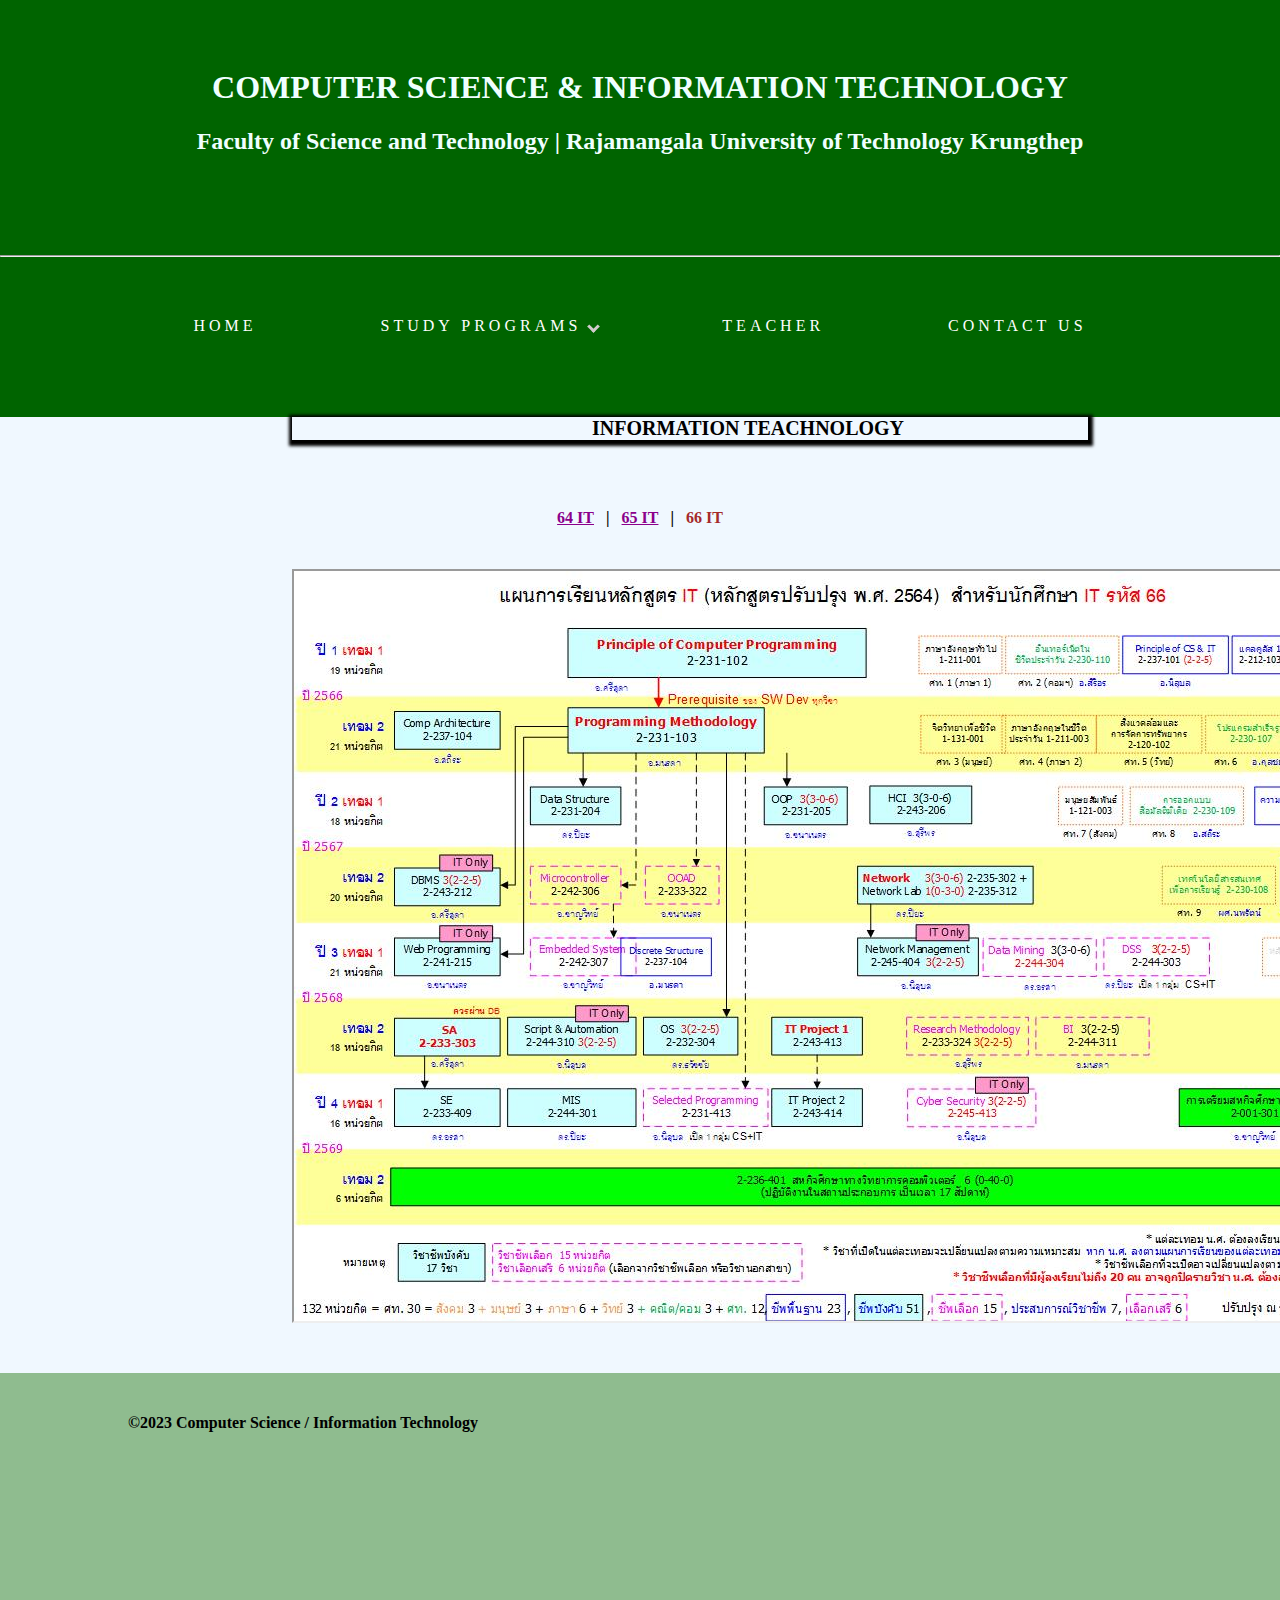
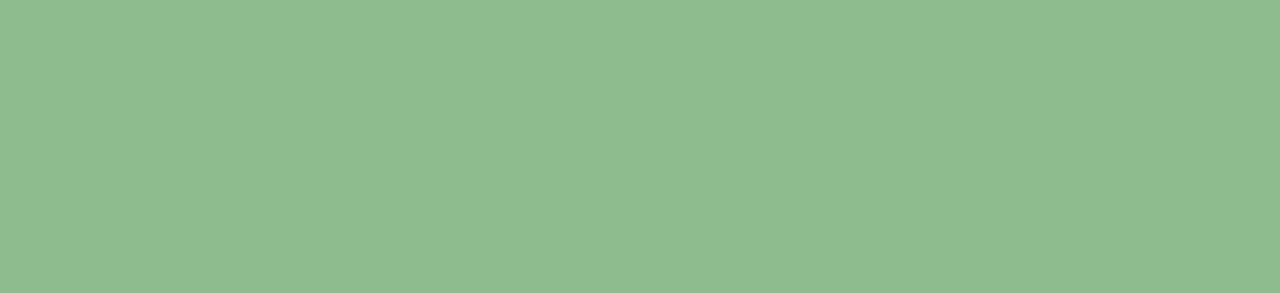
<file: Website project/it66.html>
<!DOCTYPE html>
<html lang="en">
<head>
    <meta charset="UTF-8">
    <meta name="viewport" content="width=device-width, initial-scale=1.0">
    <link rel="stylesheet" href="styles.css">
    <title>My Website</title>
</head>
<body>
    <div style="background-color: darkgreen;">
   
    <section style="text-align: center; padding: 3em 0 4.5em 0; color: azure;" >
    <h1>
        COMPUTER SCIENCE & INFORMATION TECHNOLOGY
    </h1>
    <H2>Faculty of Science and Technology | Rajamangala University of Technology Krungthep</H2>
    </section>
    <hr>
    <nav>
        <ul>
            <li> <a href="./index.html">HOME</a></li>
            <li> 
                <a>STUDY PROGRAMS <i class="arrow down"></i></a>
                <ul class="dropdown">
                    <li  style="color: aliceblue;"><a href="./cs.html">COMPUTER SCIENCE</a></li>
                    <li style="color: aliceblue;"><a href="./it.html">INFORMATION TEACHNOLOGY</a></li>
                </ul>
            </li>
            <li> <a href="./teacher.html">TEACHER</a></li>
            <li> <a href="./contact.html">CONTACT US</a></li>
        </ul>
    </nav>
        <div class="sub">
            <section>
                <h4 id="first">INFORMATION TEACHNOLOGY</h4>
                <br>
                <ul class="code">
                  <li>  <a style="color: darkmagenta;" href="./it64.html">64 IT</a></li>
                  |
                  <li>  <a style="color: darkmagenta;" href="./it65.html" >65 IT</a></li>
                  |
                  <li>  <a style=" text-decoration: none; color: brown;" href="./it66.html">66 IT</a></li>
                </ul>
                <br>
                   
                        <iframe id="sf" src="./img/studyplan_id66_IT.jpg" width="1100" height="750"></iframe>

                </div>



            </section>
        </div>


    
    <footer>
        <section>
            <h4 style="padding-left: 10%;">©2023 Computer Science / Information Technology</h4>
        </section>
    </footer>
</body>
</html>
</file>
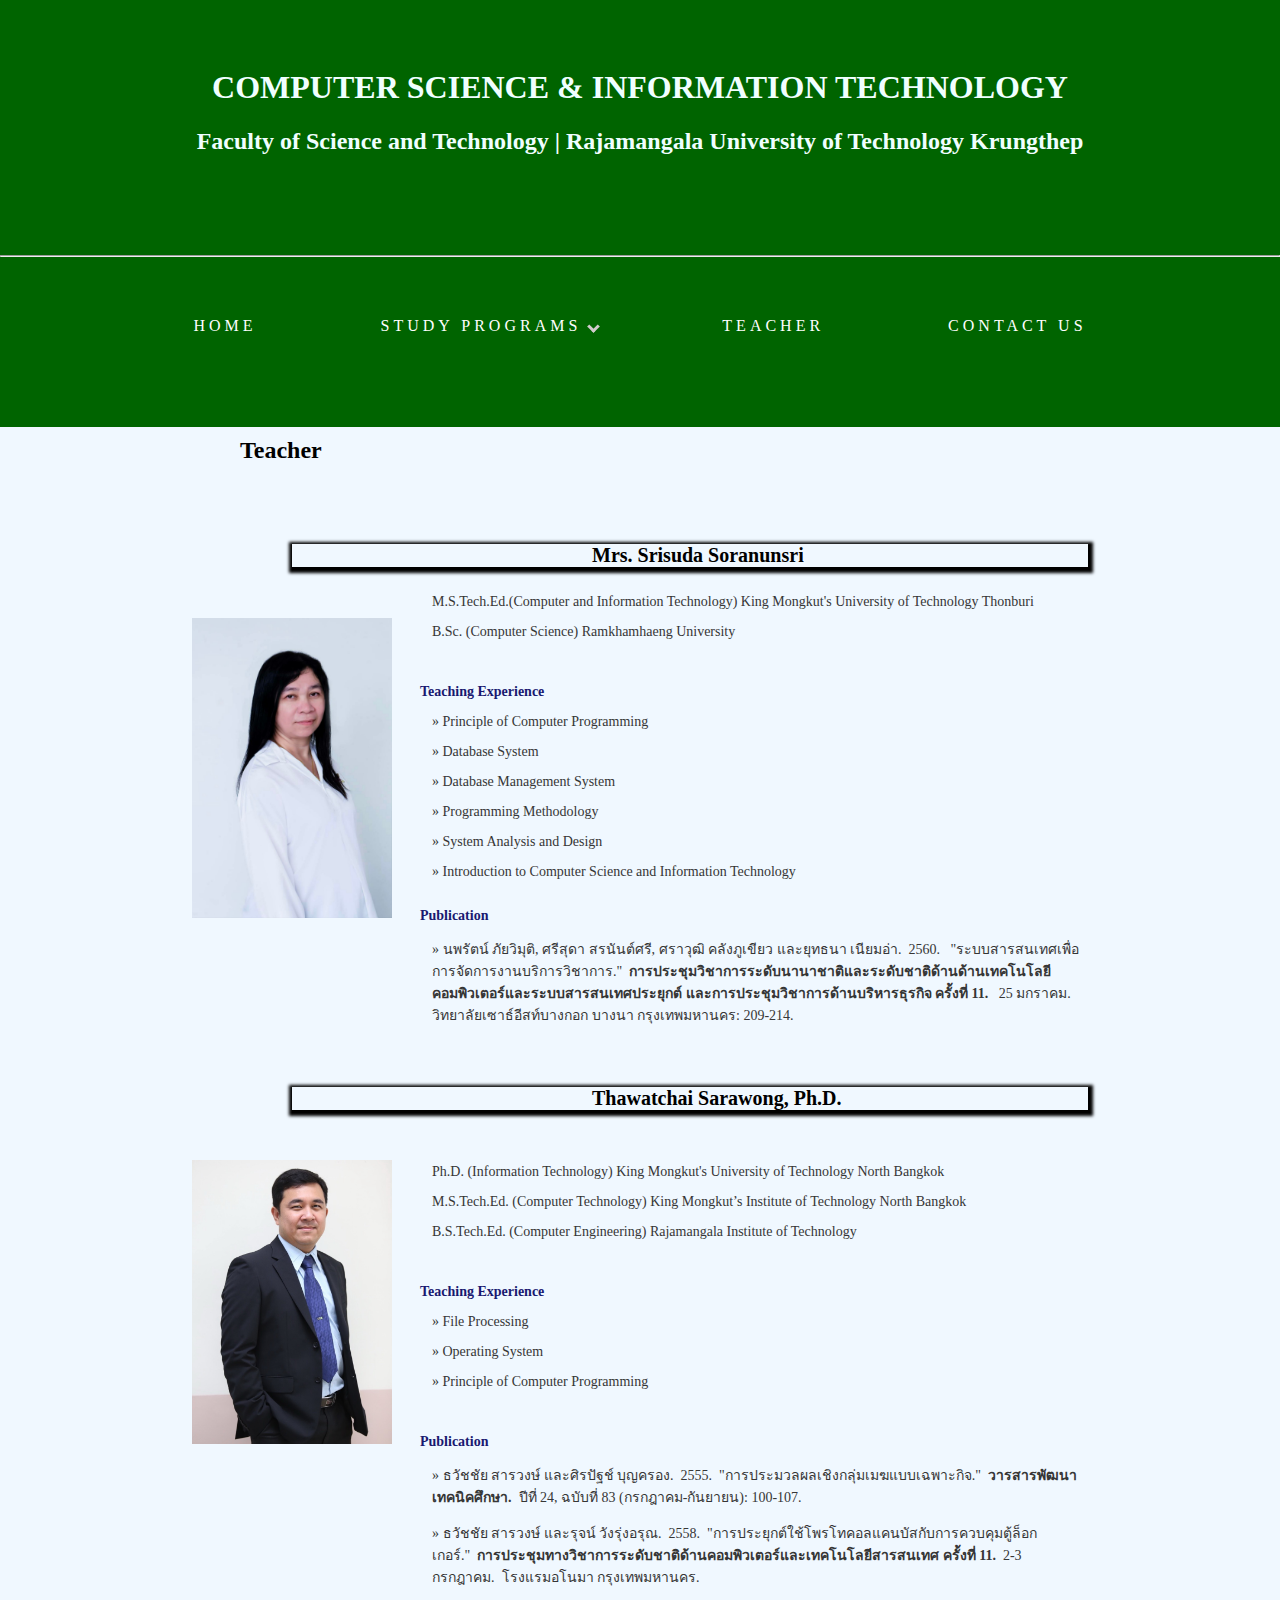
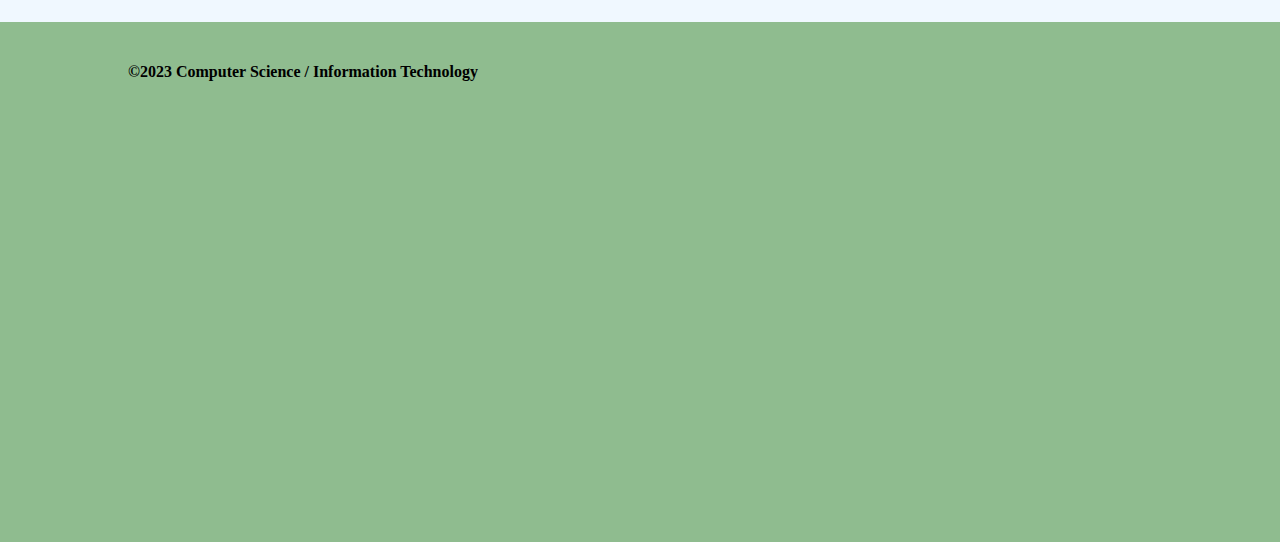
<file: Website project/teacher.html>
<!DOCTYPE html>
<html lang="en">
<head>
    <meta charset="UTF-8">
    <meta name="viewport" content="width=device-width, initial-scale=1.0">
    <link rel="stylesheet" href="styles.css">
    <title>My Website</title>
</head>
<body>
    <div style="background-color: darkgreen;">
   
    <section style="text-align: center; padding: 3em 0 4.5em 0; color: azure;" >
    <h1>
        COMPUTER SCIENCE & INFORMATION TECHNOLOGY
    </h1>
    <H2>Faculty of Science and Technology | Rajamangala University of Technology Krungthep</H2>
    </section>
    <hr>
    <nav>
        <ul>
            <li> <a href="./index.html">HOME</a></li>
            <li> 
                <a>STUDY PROGRAMS <i class="arrow down"></i></a>
                <ul class="dropdown">
                    <li  style="color: aliceblue;"><a href="./cs.html">COMPUTER SCIENCE</a></li>
                    <li style="color: aliceblue;"><a href="./it.html">INFORMATION TEACHNOLOGY</a></li>
                </ul>
            </li>
            <li> <a href="./teacher.html">TEACHER</a></li>
            <li> <a href="./contact.html">CONTACT US</a></li>
        </ul>
    </nav>
    <div class="sub">
        <section>
            <h3>Teacher</h3>
            <br>
            <img src="./img/Srisuda.jpg">
            <h4 id="t">Mrs. Srisuda Soranunsri</h4>
            <div id="font">
                <dl id="set">
                    <dd>
                        M.S.Tech.Ed.(Computer and Information Technology) King Mongkut's University of Technology Thonburi
                    </dd>
                    <dd>
                        B.Sc. (Computer Science) Ramkhamhaeng University
                    </dd>
                    <br>
                    <dt>
                        Teaching Experience
                    </dt>
                     <dd>&raquo; Principle of Computer Programming</dd>
                     <dd>&raquo; Database System</dd>
                     <dd>&raquo; Database Management System</dd>
                     <dd>&raquo; Programming Methodology</dd>
                     <dd>&raquo; System Analysis and Design</dd>
                     <dd>&raquo; Introduction to Computer Science and Information Technology</dd>
                     <dt>Publication</dt>
				<dd>&raquo; นพรัตน์ ภัยวิมุติ, ศรีสุดา สรนันต์ศรี, ศราวุฒิ คลังภูเขียว และยุทธนา เนียมอ่า.&nbsp;&nbsp;2560.&nbsp;&nbsp;
                    "ระบบสารสนเทศเพื่อการจัดการงานบริการวิชาการ."&nbsp;&nbsp;<b>การประชุมวิชาการระดับนานาชาติและระดับชาติด้านด้านเทคโนโลยีคอมพิวเตอร์และระบบสารสนเทศประยุกต์ 
                    และการประชุมวิชาการด้านบริหารธุรกิจ ครั้งที่ 11.
                </b>&nbsp;&nbsp;25 มกราคม.&nbsp;&nbsp; วิทยาลัยเซาธ์อีสท์บางกอก บางนา กรุงเทพมหานคร: 209-214.</dd>
                    
                </dl>
                <br>
                    <img src="./img/Thawadchai-2.jpg">
                    <h4 id="t" >Thawatchai Sarawong, Ph.D.</h4>
                    <div  id="font">
       
                        <dl id="set">
                                <dt></dt>
                                <dd>
                                Ph.D. (Information Technology) King Mongkut's University  of Technology North Bangkok
                                </dd>
                               
                                <dd>
                                M.S.Tech.Ed. (Computer Technology) King Mongkut’s Institute of Technology North Bangkok</dd>
                                <dd>
                                B.S.Tech.Ed. (Computer Engineering) Rajamangala Institute of Technology</dd>
                                <br>	
                            <dt>Teaching Experience</dt>
                                <dd>&raquo; File Processing</dd>
                                <dd>&raquo; Operating System</dd>
                                <dd>&raquo; Principle of Computer Programming</dd>
                           
                                <br>
                            <dt>Publication</dt>
                                <dd>&raquo; ธวัชชัย สารวงษ์ และศิรปัฐช์ บุญครอง.&nbsp;&nbsp;2555.&nbsp;&nbsp;"การประมวลผลเชิงกลุ่มเมฆแบบเฉพาะกิจ."&nbsp;&nbsp;<b>วารสารพัฒนาเทคนิคศึกษา.</b>&nbsp;&nbsp;ปีที่ 24, ฉบับที่ 83 (กรกฎาคม-กันยายน): 100-107.</dd>
                                <dd>&raquo; ธวัชชัย สารวงษ์ และรุจน์ วังรุ่งอรุณ.&nbsp;&nbsp;2558.&nbsp;&nbsp;"การประยุกต์ใช้โพรโทคอลแคนบัสกับการควบคุมตู้ล็อกเกอร์."&nbsp;&nbsp;<b>การประชุมทางวิชาการระดับชาติด้านคอมพิวเตอร์และเทคโนโลยีสารสนเทศ ครั้งที่ 11.</b>&nbsp;&nbsp;2-3 กรกฎาคม.&nbsp;&nbsp;โรงแรมอโนมา กรุงเทพมหานคร. </dd>
                        </dl></div>
                        <br>
            </div>

        </section>
    </div>



    
    <footer>
        <section>
            <h4 style="padding-left: 10%;">©2023 Computer Science / Information Technology</h4>
        </section>
    </footer>
</body>
</html>
</file>
<file: Website project/styles.css>
body{
    margin: 0;
    padding: 0;
    background-color: aliceblue;
}
#mom{
    background-color: darkgreen;
}
nav{
    text-align: center;
}
nav ul{
    display: inline-block;
    font-size: 1em;
    border-radius: 0.35;
    padding: 0 1.5em 0 1.5em;

}
nav ul li{
    display: block;
    float: left;
    text-align: center;
    padding: 0 2em 0 2em;
}
nav ul li a{
  display: block;
  text-decoration: none;
  padding: 5px 30px 5px 30px;
  color: #ffffff;
  white-space: nowrap;
  text-align:center;
  letter-spacing: 0.25em;
  height: 5em;
  line-height: 5em;
  
  
}
 
nav ul li ul.dropdown a{
    display: block;
    margin-bottom: -50px;
}
nav ul li ul.dropdown{
    width: 300px;
    z-index: 999;
    display: none;
    position:absolute;
    margin-bottom: -80px;
    

}
nav ul li ul.dropdown li{
    margin-bottom: 1px;
}
/*>set layout of dropdown<*/
nav ul li:hover ul.dropdown{
    display: block;
    margin-block: -50px;
    margin-inline-start: -55px;
}
nav ul li a:hover{
    display:contents;

}

.arrow {
    border: solid rgb(209, 204, 204);
    border-width: 0 3px 3px 0;
    display: inline-block;
    padding: 3px;
  }
.down {
    transform: rotate(45deg);
    -webkit-transform: rotate(45deg);
  }
.sub{
    background-color: aliceblue;
}
.sub section{
    padding: 0 15% 0 15%;
}
.sub h3{
    padding-top: 10px;
    color:black;
    margin: 1.5em 2em;
    display: block;
    font-weight:bold;
    font-size: 24px;
}
.sub section img{
    width: 200px;
    float: left;
    display:inline-block;
    padding-top: 100px;

}
.sub h4{
    font-size: 20px;
    padding-left: 15em;
    box-shadow: 1px 2px 3px 4px;
    margin-left: 5em;
}
.sub #font{
    font-size: 14px;
}
.sub .con{
    font-size: 14px;
    margin-left: 10em;
}
.sub .season{
    box-shadow: 1px 2px 3px 4px; border-radius: 3px ; color: gray;
}
.sub .Maps{
    margin-left: 200px;
}
.sub .code{
    text-align: center;
    padding: 0 5px 0 5px;
    font-weight: bold;
    list-style: none;

}
.sub #re{
    box-shadow: 1px 2px 3px 4px; 
    border-radius: 3px ;
     color: gray;
}
.sub .code li{
    display: inline-block;
    padding: 0.5em;
}
#sf{
    display: block;
    margin-left: 100px;
    margin-bottom: 50px;
    
}
dt{
    padding-left: 2em;
    display: block;
    font-weight: bold;
    color: midnightblue;
    padding-top: 1em;
    padding-bottom: 1em;
    
}
dd{
    display: block;
    margin-inline-start: 40px;
    padding-bottom: 1em;
}
#set{
    margin: 4px;
    margin-left: 200px;
    color: #363636
}
#pic1{
    float: left;
    width: 20em;
    margin-right: 2em;
    margin-bottom: 2em;
}
#text{
    margin: 5em 5em 1em 5em;
    text-align:initial;
    font-size: 25px;

}
#pic2{
    float: right;
    width: 12em;
    margin-left: 2em;
    margin-bottom: 2em;
    
}
footer{
    clear: both;
    background-color: darkseagreen;
    min-height: 500px;
    display: block;
    padding-top : 20px;
}
/* Responsive */
@media screen and (max-width: 720px)  {
    #mom{
        display: block;
        min-width:auto;
    }

    
}
@media screen and (max-width: 720px)  {
    nav ul li:hover ul.dropdown{
        min-height: 420px ;
        margin-block: -55px;
        
    }

    
}

@media screen and (max-width: 720px) {
    nav ul li a:hover{
        display:block;
    
    }
    
}

@media screen and (max-width: 720px) {
 
    #text{
        margin: 2em;
        text-align:center;
        font-size: 25px;
    
    }
    #pic2{
        float: right;
        width: 12em;
        display: inline-block;
        margin: -20px;
        margin-bottom: 2em;
        
    }
    
}

@media screen and (max-width: 720px) {
    
    
    .sub h3{
        padding-top: 50px;
        color:black;
        margin-block: 1.5em 1em;
        display:block;
        font-weight:bold;
        font-size: 36px;
       
    }
    .sub section img {
        width: 200px;
        float: right;
        display: block;
        margin-right: 2em;
        margin-bottom: 50px;
    }
    .sub #t{
        box-shadow: none;
        display: inline;
        margin : -212px;
    }
    .sub .season{
        display: inline-block;
        padding-block: 10px;
        padding-inline: 10px;

    }
    .sub .con{
        margin-left: 5em;
    }
    .sub .Maps {
        text-align: inherit;
        margin-left: -16%;
        
    }
    
}
/* Page cs&it */
@media screen and (max-width: 720px) {
   #first{
    display: inline-block;
        padding-block: 20px;
        padding-inline: 30px;
        text-align: center;
        margin: 20px;
   }
    
   #sf{
   

    display: block;
    margin: -60px;
    margin-top: 50px;
    margin-bottom: 50px;
    height: 400px;
    width: 370px;

    

   
    
}

@media screen and (max-width: 720px) {
    #set{
        text-align: center;
        margin-left: 40px;
        color: #363636
        
    }
    
   
    
}
@media screen and (max-width: 1024px)  {
    footer{
        margin-right: 1000px;
        min-height: 400px ;
        min-width: 800px;
      
    }

    
}

}
</file>
